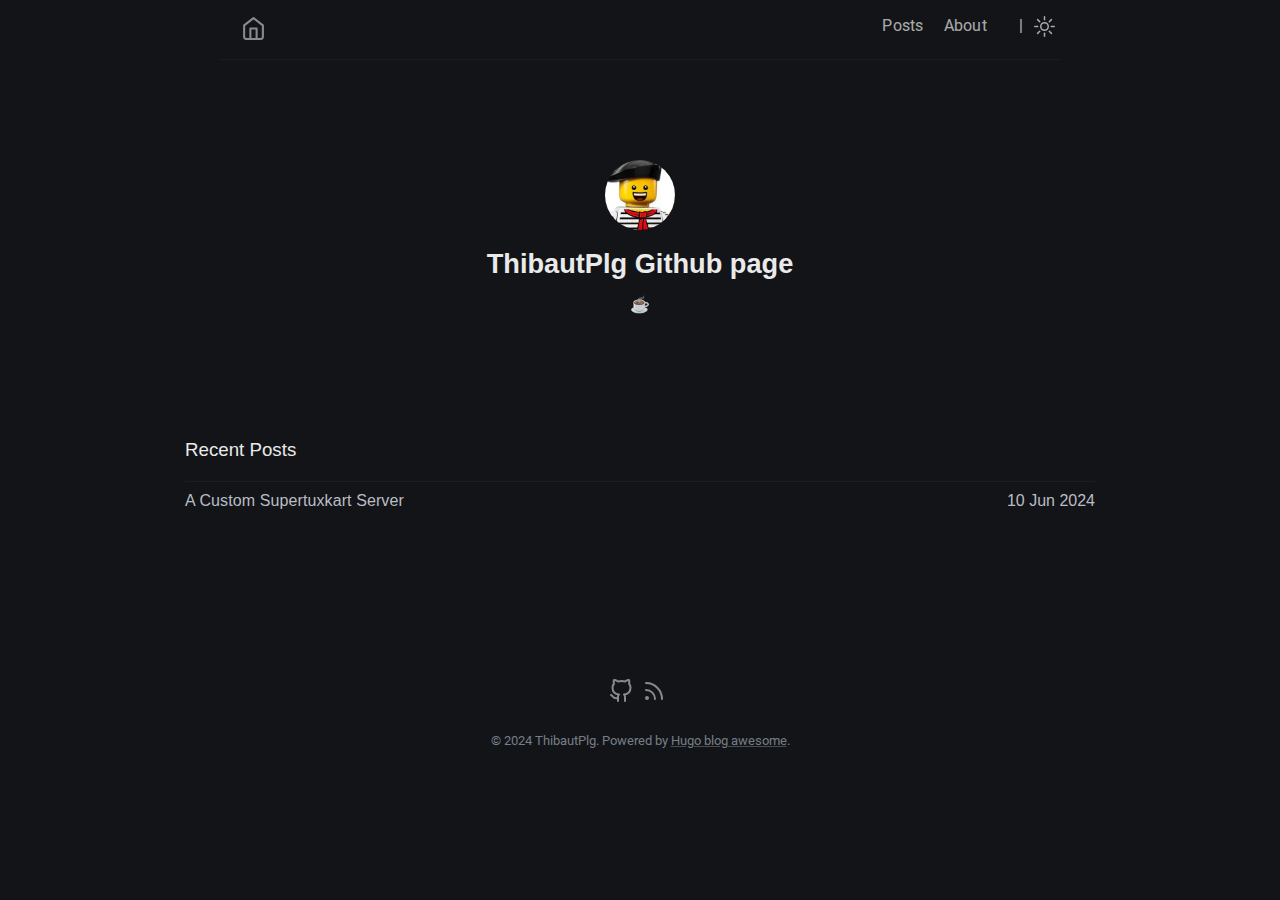
<file: index.html>
<!DOCTYPE html><html lang="en-gb" class="dark"><head><meta charset="utf-8">
<meta http-equiv="content-type" content="text/html">
<meta name="viewport" content="width=device-width, initial-scale=1.0">

<title itemprop="name">ThibautPlg Github page | ThibautPlg Github page</title>
<meta property="og:title" content="ThibautPlg Github page | ThibautPlg Github page" />
<meta name="twitter:title" content="ThibautPlg Github page | ThibautPlg Github page" />
<meta itemprop="name" content="ThibautPlg Github page | ThibautPlg Github page" />
<meta name="application-name" content="ThibautPlg Github page | ThibautPlg Github page" />
<meta property="og:site_name" content="ThibautPlg Github page" />

<meta name="description" content="Minimal Hugo blog theme with light and dark mode support">
<meta itemprop="description" content="Minimal Hugo blog theme with light and dark mode support" />
<meta property="og:description" content="Minimal Hugo blog theme with light and dark mode support" />
<meta name="twitter:description" content="Minimal Hugo blog theme with light and dark mode support" />

<meta property="og:locale" content="en-gb" />
<meta name="language" content="en-gb" />

  <link rel="alternate" hreflang="en-gb" href="https://thibautplg.github.io/" title="English" />



  <meta itemprop="image" content="https://thibautplg.github.io/" />
  <meta property="og:image" content="https://thibautplg.github.io/" />
  <meta name="twitter:image" content="https://thibautplg.github.io/" />
  <meta name="twitter:image:src" content="https://thibautplg.github.io/" />





<meta name="generator" content="Hugo 0.126.3">

    

    <link rel="canonical" href="https://thibautplg.github.io/">
    <link href="/index.xml" rel="alternate" type="application/rss+xml" title="ThibautPlg Github page">
    <link href="/index.xml" rel="feed" type="application/rss+xml" title="ThibautPlg Github page">
    <link href="/style.min.f08f008325bce28248143f1c57aff192425fb58f7c7f59382a303252969b6d41.css" rel="stylesheet">
    <link href="/code-highlight.min.706d31975fec544a864cb7f0d847a73ea55ca1df91bf495fd12a177138d807cf.css" rel="stylesheet">

    
    <link rel="apple-touch-icon" sizes="180x180" href="/icons/apple-touch-icon.png">
    <link rel="icon" type="image/png" sizes="32x32" href="/icons/favicon-32x32.png">
    <link rel="icon" type="image/png" sizes="16x16" href="/icons/favicon-16x16.png">
    <link rel="mask-icon" href="/icons/safari-pinned-tab.svg">
    <link rel="shortcut icon" href="/favicon.ico">




<link rel="manifest" href="https://thibautplg.github.io/site.webmanifest">

<meta name="msapplication-config" content="/browserconfig.xml">
<meta name="msapplication-TileColor" content="#2d89ef">
<meta name="theme-color" content="#434648">

    
    <link rel="icon" type="image/svg+xml" href="/icons/favicon.svg">

    
    
  

</head>
<body data-theme="dark" class="notransition">

<script src="/js/theme.min.8961c317c5b88b953fe27525839672c9343f1058ab044696ca225656c8ba2ab0.js" integrity="sha256-iWHDF8W4i5U/4nUlg5ZyyTQ/EFirBEaWyiJWVsi6KrA="></script>

<div class="navbar" role="navigation">
    <nav class="menu" aria-label="Main Navigation">
        <a href="https://thibautplg.github.io/" class="logo">
            <svg xmlns="http://www.w3.org/2000/svg" width="25" height="25" 
viewBox="0 0 24 24" fill="none" stroke="currentColor" stroke-width="2" stroke-linecap="round" 
stroke-linejoin="round" class="feather feather-home">
<title>Home</title>
<path d="M3 9l9-7 9 7v11a2 2 0 0 1-2 2H5a2 2 0 0 1-2-2z"></path>
<polyline points="9 22 9 12 15 12 15 22"></polyline>
</svg>
        </a>
        <input type="checkbox" id="menu-trigger" class="menu-trigger" />
        <label for="menu-trigger">
            <span class="menu-icon">
                <svg xmlns="http://www.w3.org/2000/svg" width="25" height="25" stroke="currentColor" fill="none" viewBox="0 0 14 14"><title>Menu</title><path stroke-linecap="round" stroke-linejoin="round" d="M10.595 7L3.40726 7"></path><path stroke-linecap="round" stroke-linejoin="round" d="M10.5096 3.51488L3.49301 3.51488"></path><path stroke-linecap="round" stroke-linejoin="round" d="M10.5096 10.4851H3.49301"></path><path stroke-linecap="round" stroke-linejoin="round" d="M0.5 12.5V1.5C0.5 0.947715 0.947715 0.5 1.5 0.5H12.5C13.0523 0.5 13.5 0.947715 13.5 1.5V12.5C13.5 13.0523 13.0523 13.5 12.5 13.5H1.5C0.947715 13.5 0.5 13.0523 0.5 12.5Z"></path></svg>
            </span>
        </label>

        <div class="trigger">
            <ul class="trigger-container">
                
                
                <li>
                    <a class="menu-link " href="/posts/">
                        Posts
                    </a>
                    
                </li>
                
                <li>
                    <a class="menu-link " href="/pages/about/">
                        About
                    </a>
                    
                </li>
                
                <li>
                    <a class="menu-link " href="">
                        
                    </a>
                    
                </li>
                
                <li class="menu-separator">
                    <span>|</span>
                </li>
                
                
            </ul>
            <a id="mode" href="#">
                <svg xmlns="http://www.w3.org/2000/svg" class="mode-sunny" width="21" height="21" viewBox="0 0 14 14" stroke-width="1">
<title>LIGHT</title><g><circle cx="7" cy="7" r="2.5" fill="none" stroke-linecap="round" stroke-linejoin="round"></circle><line x1="7" y1="0.5" x2="7" y2="2.5" fill="none" stroke-linecap="round" stroke-linejoin="round"></line><line x1="2.4" y1="2.4" x2="3.82" y2="3.82" fill="none" stroke-linecap="round" stroke-linejoin="round"></line><line x1="0.5" y1="7" x2="2.5" y2="7" fill="none" stroke-linecap="round" stroke-linejoin="round"></line><line x1="2.4" y1="11.6" x2="3.82" y2="10.18" fill="none" stroke-linecap="round" stroke-linejoin="round"></line><line x1="7" y1="13.5" x2="7" y2="11.5" fill="none" stroke-linecap="round" stroke-linejoin="round"></line><line x1="11.6" y1="11.6" x2="10.18" y2="10.18" fill="none" stroke-linecap="round" stroke-linejoin="round"></line><line x1="13.5" y1="7" x2="11.5" y2="7" fill="none" stroke-linecap="round" stroke-linejoin="round"></line><line x1="11.6" y1="2.4" x2="10.18" y2="3.82" fill="none" stroke-linecap="round" stroke-linejoin="round"></line></g></svg>
                <svg xmlns="http://www.w3.org/2000/svg" class="mode-moon" width="21" height="21" viewBox="0 0 14 14" stroke-width="1">
<title>DARK</title><g><circle cx="7" cy="7" r="2.5" fill="none" stroke-linecap="round" stroke-linejoin="round"></circle><line x1="7" y1="0.5" x2="7" y2="2.5" fill="none" stroke-linecap="round" stroke-linejoin="round"></line><line x1="2.4" y1="2.4" x2="3.82" y2="3.82" fill="none" stroke-linecap="round" stroke-linejoin="round"></line><line x1="0.5" y1="7" x2="2.5" y2="7" fill="none" stroke-linecap="round" stroke-linejoin="round"></line><line x1="2.4" y1="11.6" x2="3.82" y2="10.18" fill="none" stroke-linecap="round" stroke-linejoin="round"></line><line x1="7" y1="13.5" x2="7" y2="11.5" fill="none" stroke-linecap="round" stroke-linejoin="round"></line><line x1="11.6" y1="11.6" x2="10.18" y2="10.18" fill="none" stroke-linecap="round" stroke-linejoin="round"></line><line x1="13.5" y1="7" x2="11.5" y2="7" fill="none" stroke-linecap="round" stroke-linejoin="round"></line><line x1="11.6" y1="2.4" x2="10.18" y2="3.82" fill="none" stroke-linecap="round" stroke-linejoin="round"></line></g></svg>
            </a>
        </div>
    </nav>
</div>
<div class="wrapper">
        


<div class="author">
    
    
    <img class="author-avatar" src="/avatar_hu3e134799fa5341485e551ba9022476d0_98440_100x100_fill_q75_h2_box_smart1.webp" alt="ThibautPlg" width="341"
        height="341" />
    
    <h2 class="author-name">ThibautPlg Github page</h2>
    <p class="author-bio">☕</p>
</div>

        <main aria-label="Content">
            <h3 class="posts-item-note" aria-label="Recent Posts">Recent Posts</h3>
            
            
            
            
            <article class="post-item">
    <h4 class="post-item-title">
        <a href="/posts/a-custom-supertuxkart-server/">A Custom Supertuxkart Server</a>
    </h4>
    
    
    
    <time class="post-item-meta" datetime="2024-06-10T00:00:00Z">
        10 Jun 2024
        
    </time>
</article>

            
            
        </main>
    </div><footer class="footer">
    <span class="footer_item"> </span>
    &nbsp;

    <div class="footer_social-icons">
<a href="https://github.com/ThibautPlg" target="_blank" rel="noopener noreferrer me"
    title="Github">
    <svg xmlns="http://www.w3.org/2000/svg" viewBox="0 0 24 24" fill="none" stroke="currentColor" stroke-width="2"
    stroke-linecap="round" stroke-linejoin="round">
    <path
        d="M9 19c-5 1.5-5-2.5-7-3m14 6v-3.87a3.37 3.37 0 0 0-.94-2.61c3.14-.35 6.44-1.54 6.44-7A5.44 5.44 0 0 0 20 4.77 5.07 5.07 0 0 0 19.91 1S18.73.65 16 2.48a13.38 13.38 0 0 0-7 0C6.27.65 5.09 1 5.09 1A5.07 5.07 0 0 0 5 4.77a5.44 5.44 0 0 0-1.5 3.78c0 5.42 3.3 6.61 6.44 7A3.37 3.37 0 0 0 9 18.13V22">
    </path>
</svg>
</a>
<a href="/index.xml" target="_blank" rel="noopener noreferrer me"
    title="Rss">
    <svg xmlns="http://www.w3.org/2000/svg" viewBox="0 0 24 24" fill="none" stroke="currentColor" stroke-width="2"
    stroke-linecap="round" stroke-linejoin="round">
    <path d="M4 11a9 9 0 0 1 9 9" />
    <path d="M4 4a16 16 0 0 1 16 16" />
    <circle cx="5" cy="19" r="1" />
</svg>
</a>
</div>
    <small class="footer_copyright">
        © 2024 ThibautPlg.
        Powered by <a href="https://github.com/hugo-sid/hugo-blog-awesome" target="_blank" rel="noopener">Hugo blog awesome</a>.
    </small>
</footer><a href="#" title="Go to top" id="totop">
    <svg xmlns="http://www.w3.org/2000/svg" width="48" height="48" fill="currentColor" stroke="currentColor" viewBox="0 96 960 960">
    <path d="M283 704.739 234.261 656 480 410.261 725.739 656 677 704.739l-197-197-197 197Z"/>
</svg>

</a>


    






    
    <script src="https://thibautplg.github.io/js/main.min.35f435a5d8eac613c52daa28d8af544a4512337d3e95236e4a4978417b8dcb2f.js" integrity="sha256-NfQ1pdjqxhPFLaoo2K9USkUSM30&#43;lSNuSkl4QXuNyy8="></script>

    

</body>

</html>
</file>
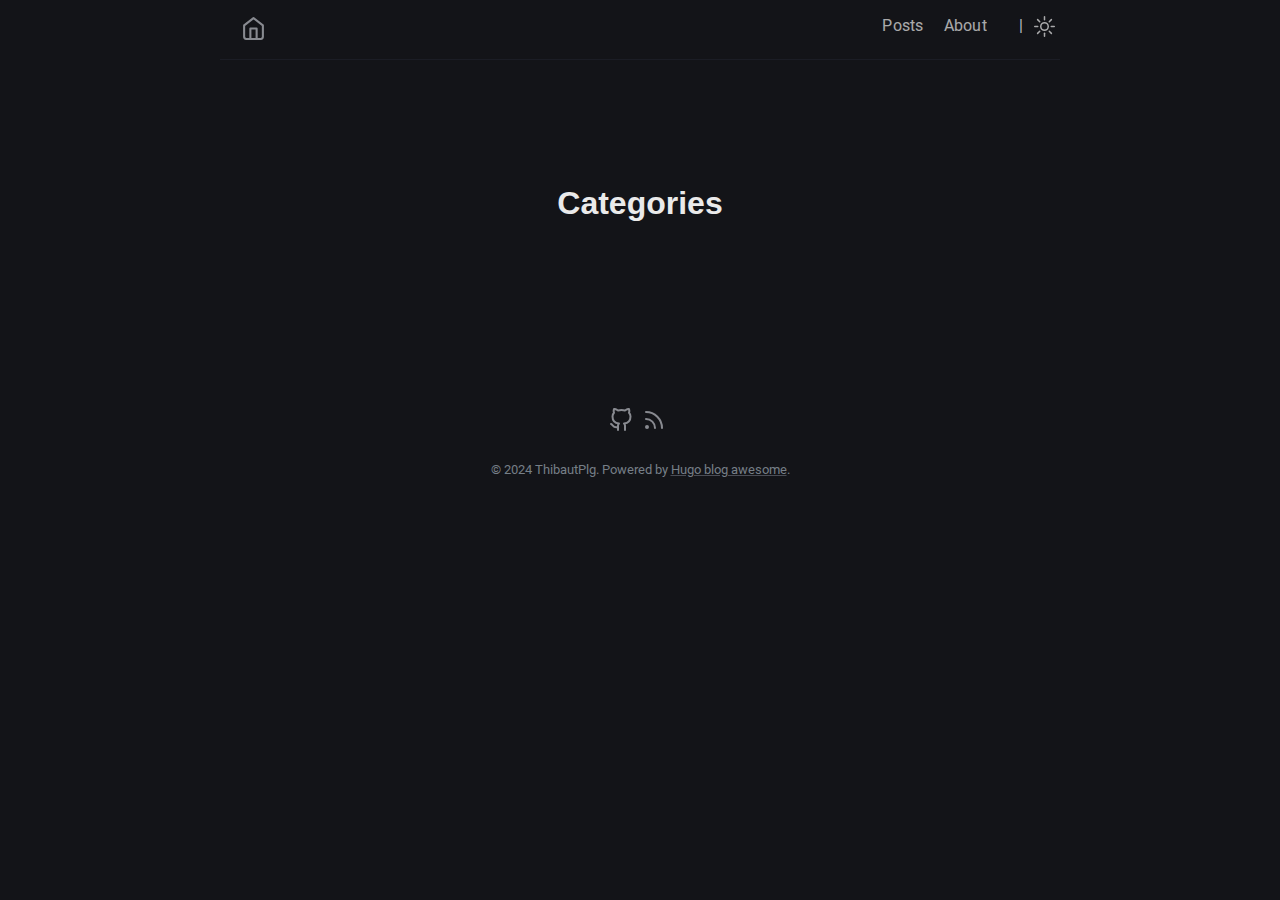
<file: categories/index.html>
<!DOCTYPE html>
<html lang="en-gb"><head><meta charset="utf-8">
<meta http-equiv="content-type" content="text/html">
<meta name="viewport" content="width=device-width, initial-scale=1.0">

<title itemprop="name">Categories | ThibautPlg Github page</title>
<meta property="og:title" content="Categories | ThibautPlg Github page" />
<meta name="twitter:title" content="Categories | ThibautPlg Github page" />
<meta itemprop="name" content="Categories | ThibautPlg Github page" />
<meta name="application-name" content="Categories | ThibautPlg Github page" />
<meta property="og:site_name" content="ThibautPlg Github page" />

<meta name="description" content="Minimal Hugo blog theme with light and dark mode support">
<meta itemprop="description" content="Minimal Hugo blog theme with light and dark mode support" />
<meta property="og:description" content="Minimal Hugo blog theme with light and dark mode support" />
<meta name="twitter:description" content="Minimal Hugo blog theme with light and dark mode support" />

<meta property="og:locale" content="en-gb" />
<meta name="language" content="en-gb" />

  <link rel="alternate" hreflang="en-gb" href="https://thibautplg.github.io/categories/" title="English" />



  <meta itemprop="image" content="https://thibautplg.github.io/" />
  <meta property="og:image" content="https://thibautplg.github.io/" />
  <meta name="twitter:image" content="https://thibautplg.github.io/" />
  <meta name="twitter:image:src" content="https://thibautplg.github.io/" />





<meta name="generator" content="Hugo 0.126.3">

    

    <link rel="canonical" href="https://thibautplg.github.io/categories/">
    <link href="/categories/index.xml" rel="alternate" type="application/rss+xml" title="ThibautPlg Github page">
    <link href="/categories/index.xml" rel="feed" type="application/rss+xml" title="ThibautPlg Github page">
    <link href="/style.min.f08f008325bce28248143f1c57aff192425fb58f7c7f59382a303252969b6d41.css" rel="stylesheet">
    <link href="/code-highlight.min.706d31975fec544a864cb7f0d847a73ea55ca1df91bf495fd12a177138d807cf.css" rel="stylesheet">

    
    <link rel="apple-touch-icon" sizes="180x180" href="/icons/apple-touch-icon.png">
    <link rel="icon" type="image/png" sizes="32x32" href="/icons/favicon-32x32.png">
    <link rel="icon" type="image/png" sizes="16x16" href="/icons/favicon-16x16.png">
    <link rel="mask-icon" href="/icons/safari-pinned-tab.svg">
    <link rel="shortcut icon" href="/favicon.ico">




<link rel="manifest" href="https://thibautplg.github.io/site.webmanifest">

<meta name="msapplication-config" content="/browserconfig.xml">
<meta name="msapplication-TileColor" content="#2d89ef">
<meta name="theme-color" content="#434648">

    
    <link rel="icon" type="image/svg+xml" href="/icons/favicon.svg">

    
    
  

</head>
<body data-theme = "dark" class="notransition">

<script src="/js/theme.min.8961c317c5b88b953fe27525839672c9343f1058ab044696ca225656c8ba2ab0.js" integrity="sha256-iWHDF8W4i5U/4nUlg5ZyyTQ/EFirBEaWyiJWVsi6KrA="></script>

<div class="navbar" role="navigation">
    <nav class="menu" aria-label="Main Navigation">
        <a href="https://thibautplg.github.io/" class="logo">
            <svg xmlns="http://www.w3.org/2000/svg" width="25" height="25" 
viewBox="0 0 24 24" fill="none" stroke="currentColor" stroke-width="2" stroke-linecap="round" 
stroke-linejoin="round" class="feather feather-home">
<title>Home</title>
<path d="M3 9l9-7 9 7v11a2 2 0 0 1-2 2H5a2 2 0 0 1-2-2z"></path>
<polyline points="9 22 9 12 15 12 15 22"></polyline>
</svg>
        </a>
        <input type="checkbox" id="menu-trigger" class="menu-trigger" />
        <label for="menu-trigger">
            <span class="menu-icon">
                <svg xmlns="http://www.w3.org/2000/svg" width="25" height="25" stroke="currentColor" fill="none" viewBox="0 0 14 14"><title>Menu</title><path stroke-linecap="round" stroke-linejoin="round" d="M10.595 7L3.40726 7"></path><path stroke-linecap="round" stroke-linejoin="round" d="M10.5096 3.51488L3.49301 3.51488"></path><path stroke-linecap="round" stroke-linejoin="round" d="M10.5096 10.4851H3.49301"></path><path stroke-linecap="round" stroke-linejoin="round" d="M0.5 12.5V1.5C0.5 0.947715 0.947715 0.5 1.5 0.5H12.5C13.0523 0.5 13.5 0.947715 13.5 1.5V12.5C13.5 13.0523 13.0523 13.5 12.5 13.5H1.5C0.947715 13.5 0.5 13.0523 0.5 12.5Z"></path></svg>
            </span>
        </label>

        <div class="trigger">
            <ul class="trigger-container">
                
                
                <li>
                    <a class="menu-link " href="/posts/">
                        Posts
                    </a>
                    
                </li>
                
                <li>
                    <a class="menu-link " href="/pages/about/">
                        About
                    </a>
                    
                </li>
                
                <li>
                    <a class="menu-link " href="">
                        
                    </a>
                    
                </li>
                
                <li class="menu-separator">
                    <span>|</span>
                </li>
                
                
            </ul>
            <a id="mode" href="#">
                <svg xmlns="http://www.w3.org/2000/svg" class="mode-sunny" width="21" height="21" viewBox="0 0 14 14" stroke-width="1">
<title>LIGHT</title><g><circle cx="7" cy="7" r="2.5" fill="none" stroke-linecap="round" stroke-linejoin="round"></circle><line x1="7" y1="0.5" x2="7" y2="2.5" fill="none" stroke-linecap="round" stroke-linejoin="round"></line><line x1="2.4" y1="2.4" x2="3.82" y2="3.82" fill="none" stroke-linecap="round" stroke-linejoin="round"></line><line x1="0.5" y1="7" x2="2.5" y2="7" fill="none" stroke-linecap="round" stroke-linejoin="round"></line><line x1="2.4" y1="11.6" x2="3.82" y2="10.18" fill="none" stroke-linecap="round" stroke-linejoin="round"></line><line x1="7" y1="13.5" x2="7" y2="11.5" fill="none" stroke-linecap="round" stroke-linejoin="round"></line><line x1="11.6" y1="11.6" x2="10.18" y2="10.18" fill="none" stroke-linecap="round" stroke-linejoin="round"></line><line x1="13.5" y1="7" x2="11.5" y2="7" fill="none" stroke-linecap="round" stroke-linejoin="round"></line><line x1="11.6" y1="2.4" x2="10.18" y2="3.82" fill="none" stroke-linecap="round" stroke-linejoin="round"></line></g></svg>
                <svg xmlns="http://www.w3.org/2000/svg" class="mode-moon" width="21" height="21" viewBox="0 0 14 14" stroke-width="1">
<title>DARK</title><g><circle cx="7" cy="7" r="2.5" fill="none" stroke-linecap="round" stroke-linejoin="round"></circle><line x1="7" y1="0.5" x2="7" y2="2.5" fill="none" stroke-linecap="round" stroke-linejoin="round"></line><line x1="2.4" y1="2.4" x2="3.82" y2="3.82" fill="none" stroke-linecap="round" stroke-linejoin="round"></line><line x1="0.5" y1="7" x2="2.5" y2="7" fill="none" stroke-linecap="round" stroke-linejoin="round"></line><line x1="2.4" y1="11.6" x2="3.82" y2="10.18" fill="none" stroke-linecap="round" stroke-linejoin="round"></line><line x1="7" y1="13.5" x2="7" y2="11.5" fill="none" stroke-linecap="round" stroke-linejoin="round"></line><line x1="11.6" y1="11.6" x2="10.18" y2="10.18" fill="none" stroke-linecap="round" stroke-linejoin="round"></line><line x1="13.5" y1="7" x2="11.5" y2="7" fill="none" stroke-linecap="round" stroke-linejoin="round"></line><line x1="11.6" y1="2.4" x2="10.18" y2="3.82" fill="none" stroke-linecap="round" stroke-linejoin="round"></line></g></svg>
            </a>
        </div>
    </nav>
</div>
<div class="wrapper list-page">
    <header class="header">
        <h1 class="header-title center">Categories</h1>
    </header>
    <main class="page-content" aria-label="Content">
         

    </main>
</div><footer class="footer">
    <span class="footer_item"> </span>
    &nbsp;

    <div class="footer_social-icons">
<a href="https://github.com/ThibautPlg" target="_blank" rel="noopener noreferrer me"
    title="Github">
    <svg xmlns="http://www.w3.org/2000/svg" viewBox="0 0 24 24" fill="none" stroke="currentColor" stroke-width="2"
    stroke-linecap="round" stroke-linejoin="round">
    <path
        d="M9 19c-5 1.5-5-2.5-7-3m14 6v-3.87a3.37 3.37 0 0 0-.94-2.61c3.14-.35 6.44-1.54 6.44-7A5.44 5.44 0 0 0 20 4.77 5.07 5.07 0 0 0 19.91 1S18.73.65 16 2.48a13.38 13.38 0 0 0-7 0C6.27.65 5.09 1 5.09 1A5.07 5.07 0 0 0 5 4.77a5.44 5.44 0 0 0-1.5 3.78c0 5.42 3.3 6.61 6.44 7A3.37 3.37 0 0 0 9 18.13V22">
    </path>
</svg>
</a>
<a href="/index.xml" target="_blank" rel="noopener noreferrer me"
    title="Rss">
    <svg xmlns="http://www.w3.org/2000/svg" viewBox="0 0 24 24" fill="none" stroke="currentColor" stroke-width="2"
    stroke-linecap="round" stroke-linejoin="round">
    <path d="M4 11a9 9 0 0 1 9 9" />
    <path d="M4 4a16 16 0 0 1 16 16" />
    <circle cx="5" cy="19" r="1" />
</svg>
</a>
</div>
    <small class="footer_copyright">
        © 2024 ThibautPlg.
        Powered by <a href="https://github.com/hugo-sid/hugo-blog-awesome" target="_blank" rel="noopener">Hugo blog awesome</a>.
    </small>
</footer><a href="#" title="Go to top" id="totop">
    <svg xmlns="http://www.w3.org/2000/svg" width="48" height="48" fill="currentColor" stroke="currentColor" viewBox="0 96 960 960">
    <path d="M283 704.739 234.261 656 480 410.261 725.739 656 677 704.739l-197-197-197 197Z"/>
</svg>

</a>


    






    
    <script src="https://thibautplg.github.io/js/main.min.35f435a5d8eac613c52daa28d8af544a4512337d3e95236e4a4978417b8dcb2f.js" integrity="sha256-NfQ1pdjqxhPFLaoo2K9USkUSM30&#43;lSNuSkl4QXuNyy8="></script>

    

</body>
</html>
</file>
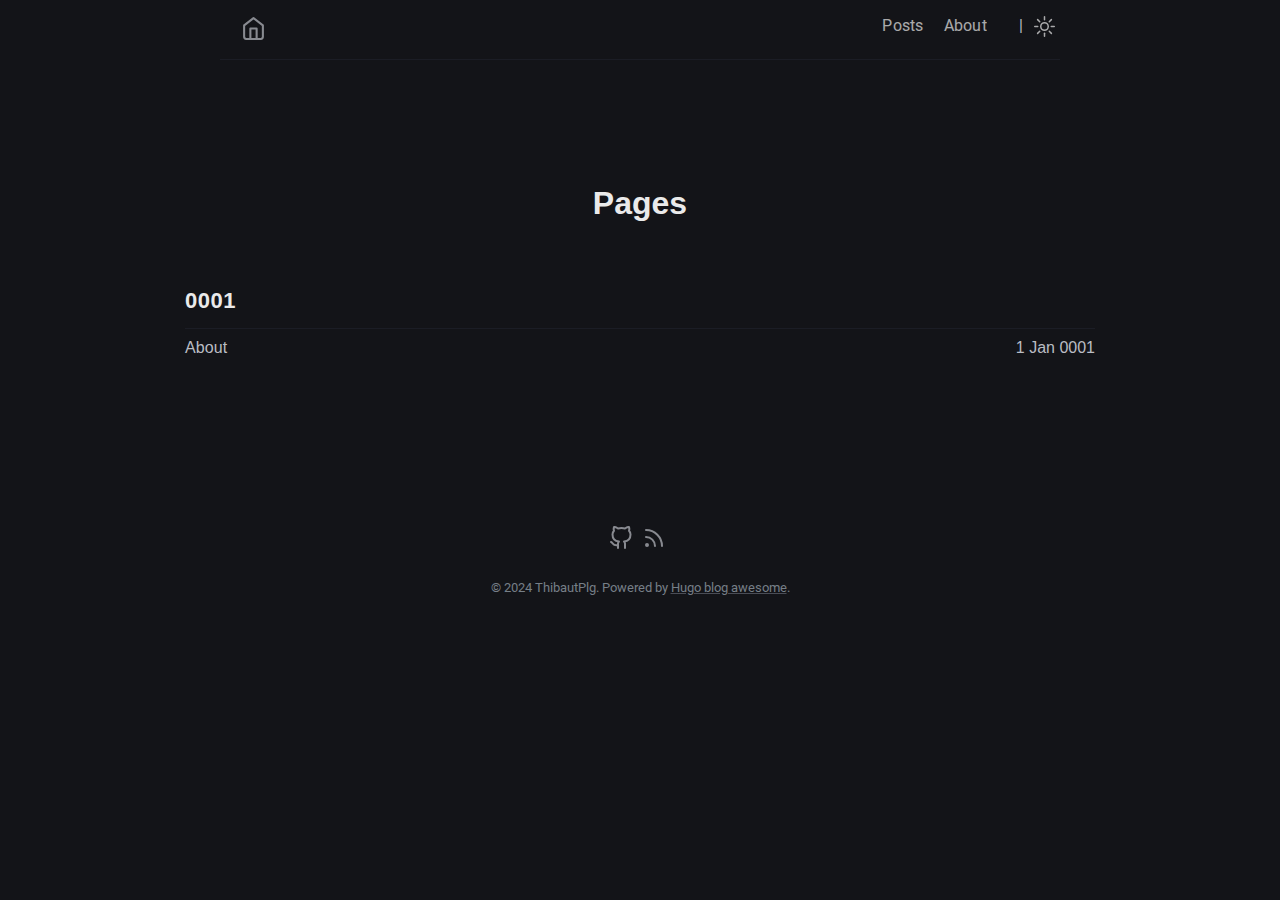
<file: pages/index.html>
<!DOCTYPE html>
<html lang="en-gb"><head><meta charset="utf-8">
<meta http-equiv="content-type" content="text/html">
<meta name="viewport" content="width=device-width, initial-scale=1.0">

<title itemprop="name">Pages | ThibautPlg Github page</title>
<meta property="og:title" content="Pages | ThibautPlg Github page" />
<meta name="twitter:title" content="Pages | ThibautPlg Github page" />
<meta itemprop="name" content="Pages | ThibautPlg Github page" />
<meta name="application-name" content="Pages | ThibautPlg Github page" />
<meta property="og:site_name" content="ThibautPlg Github page" />

<meta name="description" content="Minimal Hugo blog theme with light and dark mode support">
<meta itemprop="description" content="Minimal Hugo blog theme with light and dark mode support" />
<meta property="og:description" content="Minimal Hugo blog theme with light and dark mode support" />
<meta name="twitter:description" content="Minimal Hugo blog theme with light and dark mode support" />

<meta property="og:locale" content="en-gb" />
<meta name="language" content="en-gb" />

  <link rel="alternate" hreflang="en-gb" href="https://thibautplg.github.io/pages/" title="English" />



  <meta itemprop="image" content="https://thibautplg.github.io/" />
  <meta property="og:image" content="https://thibautplg.github.io/" />
  <meta name="twitter:image" content="https://thibautplg.github.io/" />
  <meta name="twitter:image:src" content="https://thibautplg.github.io/" />





<meta name="generator" content="Hugo 0.126.3">

    

    <link rel="canonical" href="https://thibautplg.github.io/pages/">
    <link href="/pages/index.xml" rel="alternate" type="application/rss+xml" title="ThibautPlg Github page">
    <link href="/pages/index.xml" rel="feed" type="application/rss+xml" title="ThibautPlg Github page">
    <link href="/style.min.f08f008325bce28248143f1c57aff192425fb58f7c7f59382a303252969b6d41.css" rel="stylesheet">
    <link href="/code-highlight.min.706d31975fec544a864cb7f0d847a73ea55ca1df91bf495fd12a177138d807cf.css" rel="stylesheet">

    
    <link rel="apple-touch-icon" sizes="180x180" href="/icons/apple-touch-icon.png">
    <link rel="icon" type="image/png" sizes="32x32" href="/icons/favicon-32x32.png">
    <link rel="icon" type="image/png" sizes="16x16" href="/icons/favicon-16x16.png">
    <link rel="mask-icon" href="/icons/safari-pinned-tab.svg">
    <link rel="shortcut icon" href="/favicon.ico">




<link rel="manifest" href="https://thibautplg.github.io/site.webmanifest">

<meta name="msapplication-config" content="/browserconfig.xml">
<meta name="msapplication-TileColor" content="#2d89ef">
<meta name="theme-color" content="#434648">

    
    <link rel="icon" type="image/svg+xml" href="/icons/favicon.svg">

    
    
  

</head>
<body data-theme = "dark" class="notransition">

<script src="/js/theme.min.8961c317c5b88b953fe27525839672c9343f1058ab044696ca225656c8ba2ab0.js" integrity="sha256-iWHDF8W4i5U/4nUlg5ZyyTQ/EFirBEaWyiJWVsi6KrA="></script>

<div class="navbar" role="navigation">
    <nav class="menu" aria-label="Main Navigation">
        <a href="https://thibautplg.github.io/" class="logo">
            <svg xmlns="http://www.w3.org/2000/svg" width="25" height="25" 
viewBox="0 0 24 24" fill="none" stroke="currentColor" stroke-width="2" stroke-linecap="round" 
stroke-linejoin="round" class="feather feather-home">
<title>Home</title>
<path d="M3 9l9-7 9 7v11a2 2 0 0 1-2 2H5a2 2 0 0 1-2-2z"></path>
<polyline points="9 22 9 12 15 12 15 22"></polyline>
</svg>
        </a>
        <input type="checkbox" id="menu-trigger" class="menu-trigger" />
        <label for="menu-trigger">
            <span class="menu-icon">
                <svg xmlns="http://www.w3.org/2000/svg" width="25" height="25" stroke="currentColor" fill="none" viewBox="0 0 14 14"><title>Menu</title><path stroke-linecap="round" stroke-linejoin="round" d="M10.595 7L3.40726 7"></path><path stroke-linecap="round" stroke-linejoin="round" d="M10.5096 3.51488L3.49301 3.51488"></path><path stroke-linecap="round" stroke-linejoin="round" d="M10.5096 10.4851H3.49301"></path><path stroke-linecap="round" stroke-linejoin="round" d="M0.5 12.5V1.5C0.5 0.947715 0.947715 0.5 1.5 0.5H12.5C13.0523 0.5 13.5 0.947715 13.5 1.5V12.5C13.5 13.0523 13.0523 13.5 12.5 13.5H1.5C0.947715 13.5 0.5 13.0523 0.5 12.5Z"></path></svg>
            </span>
        </label>

        <div class="trigger">
            <ul class="trigger-container">
                
                
                <li>
                    <a class="menu-link " href="/posts/">
                        Posts
                    </a>
                    
                </li>
                
                <li>
                    <a class="menu-link " href="/pages/about/">
                        About
                    </a>
                    
                </li>
                
                <li>
                    <a class="menu-link " href="">
                        
                    </a>
                    
                </li>
                
                <li class="menu-separator">
                    <span>|</span>
                </li>
                
                
            </ul>
            <a id="mode" href="#">
                <svg xmlns="http://www.w3.org/2000/svg" class="mode-sunny" width="21" height="21" viewBox="0 0 14 14" stroke-width="1">
<title>LIGHT</title><g><circle cx="7" cy="7" r="2.5" fill="none" stroke-linecap="round" stroke-linejoin="round"></circle><line x1="7" y1="0.5" x2="7" y2="2.5" fill="none" stroke-linecap="round" stroke-linejoin="round"></line><line x1="2.4" y1="2.4" x2="3.82" y2="3.82" fill="none" stroke-linecap="round" stroke-linejoin="round"></line><line x1="0.5" y1="7" x2="2.5" y2="7" fill="none" stroke-linecap="round" stroke-linejoin="round"></line><line x1="2.4" y1="11.6" x2="3.82" y2="10.18" fill="none" stroke-linecap="round" stroke-linejoin="round"></line><line x1="7" y1="13.5" x2="7" y2="11.5" fill="none" stroke-linecap="round" stroke-linejoin="round"></line><line x1="11.6" y1="11.6" x2="10.18" y2="10.18" fill="none" stroke-linecap="round" stroke-linejoin="round"></line><line x1="13.5" y1="7" x2="11.5" y2="7" fill="none" stroke-linecap="round" stroke-linejoin="round"></line><line x1="11.6" y1="2.4" x2="10.18" y2="3.82" fill="none" stroke-linecap="round" stroke-linejoin="round"></line></g></svg>
                <svg xmlns="http://www.w3.org/2000/svg" class="mode-moon" width="21" height="21" viewBox="0 0 14 14" stroke-width="1">
<title>DARK</title><g><circle cx="7" cy="7" r="2.5" fill="none" stroke-linecap="round" stroke-linejoin="round"></circle><line x1="7" y1="0.5" x2="7" y2="2.5" fill="none" stroke-linecap="round" stroke-linejoin="round"></line><line x1="2.4" y1="2.4" x2="3.82" y2="3.82" fill="none" stroke-linecap="round" stroke-linejoin="round"></line><line x1="0.5" y1="7" x2="2.5" y2="7" fill="none" stroke-linecap="round" stroke-linejoin="round"></line><line x1="2.4" y1="11.6" x2="3.82" y2="10.18" fill="none" stroke-linecap="round" stroke-linejoin="round"></line><line x1="7" y1="13.5" x2="7" y2="11.5" fill="none" stroke-linecap="round" stroke-linejoin="round"></line><line x1="11.6" y1="11.6" x2="10.18" y2="10.18" fill="none" stroke-linecap="round" stroke-linejoin="round"></line><line x1="13.5" y1="7" x2="11.5" y2="7" fill="none" stroke-linecap="round" stroke-linejoin="round"></line><line x1="11.6" y1="2.4" x2="10.18" y2="3.82" fill="none" stroke-linecap="round" stroke-linejoin="round"></line></g></svg>
            </a>
        </div>
    </nav>
</div>
<div class="wrapper list-page">
    <header class="header">
        <h1 class="header-title center">Pages</h1>
    </header>
    <main class="page-content" aria-label="Content">
        
        
        <h2 class="post-year">0001</h2>

        

        

        <article class="post-item">
    <h4 class="post-item-title">
        <a href="/pages/about/">About</a>
    </h4>
    
    
    
    <time class="post-item-meta" datetime="0001-01-01T00:00:00Z">
        1 Jan 0001
        
    </time>
</article>


         

         

    </main>
</div><footer class="footer">
    <span class="footer_item"> </span>
    &nbsp;

    <div class="footer_social-icons">
<a href="https://github.com/ThibautPlg" target="_blank" rel="noopener noreferrer me"
    title="Github">
    <svg xmlns="http://www.w3.org/2000/svg" viewBox="0 0 24 24" fill="none" stroke="currentColor" stroke-width="2"
    stroke-linecap="round" stroke-linejoin="round">
    <path
        d="M9 19c-5 1.5-5-2.5-7-3m14 6v-3.87a3.37 3.37 0 0 0-.94-2.61c3.14-.35 6.44-1.54 6.44-7A5.44 5.44 0 0 0 20 4.77 5.07 5.07 0 0 0 19.91 1S18.73.65 16 2.48a13.38 13.38 0 0 0-7 0C6.27.65 5.09 1 5.09 1A5.07 5.07 0 0 0 5 4.77a5.44 5.44 0 0 0-1.5 3.78c0 5.42 3.3 6.61 6.44 7A3.37 3.37 0 0 0 9 18.13V22">
    </path>
</svg>
</a>
<a href="/index.xml" target="_blank" rel="noopener noreferrer me"
    title="Rss">
    <svg xmlns="http://www.w3.org/2000/svg" viewBox="0 0 24 24" fill="none" stroke="currentColor" stroke-width="2"
    stroke-linecap="round" stroke-linejoin="round">
    <path d="M4 11a9 9 0 0 1 9 9" />
    <path d="M4 4a16 16 0 0 1 16 16" />
    <circle cx="5" cy="19" r="1" />
</svg>
</a>
</div>
    <small class="footer_copyright">
        © 2024 ThibautPlg.
        Powered by <a href="https://github.com/hugo-sid/hugo-blog-awesome" target="_blank" rel="noopener">Hugo blog awesome</a>.
    </small>
</footer><a href="#" title="Go to top" id="totop">
    <svg xmlns="http://www.w3.org/2000/svg" width="48" height="48" fill="currentColor" stroke="currentColor" viewBox="0 96 960 960">
    <path d="M283 704.739 234.261 656 480 410.261 725.739 656 677 704.739l-197-197-197 197Z"/>
</svg>

</a>


    






    
    <script src="https://thibautplg.github.io/js/main.min.35f435a5d8eac613c52daa28d8af544a4512337d3e95236e4a4978417b8dcb2f.js" integrity="sha256-NfQ1pdjqxhPFLaoo2K9USkUSM30&#43;lSNuSkl4QXuNyy8="></script>

    

</body>
</html>
</file>
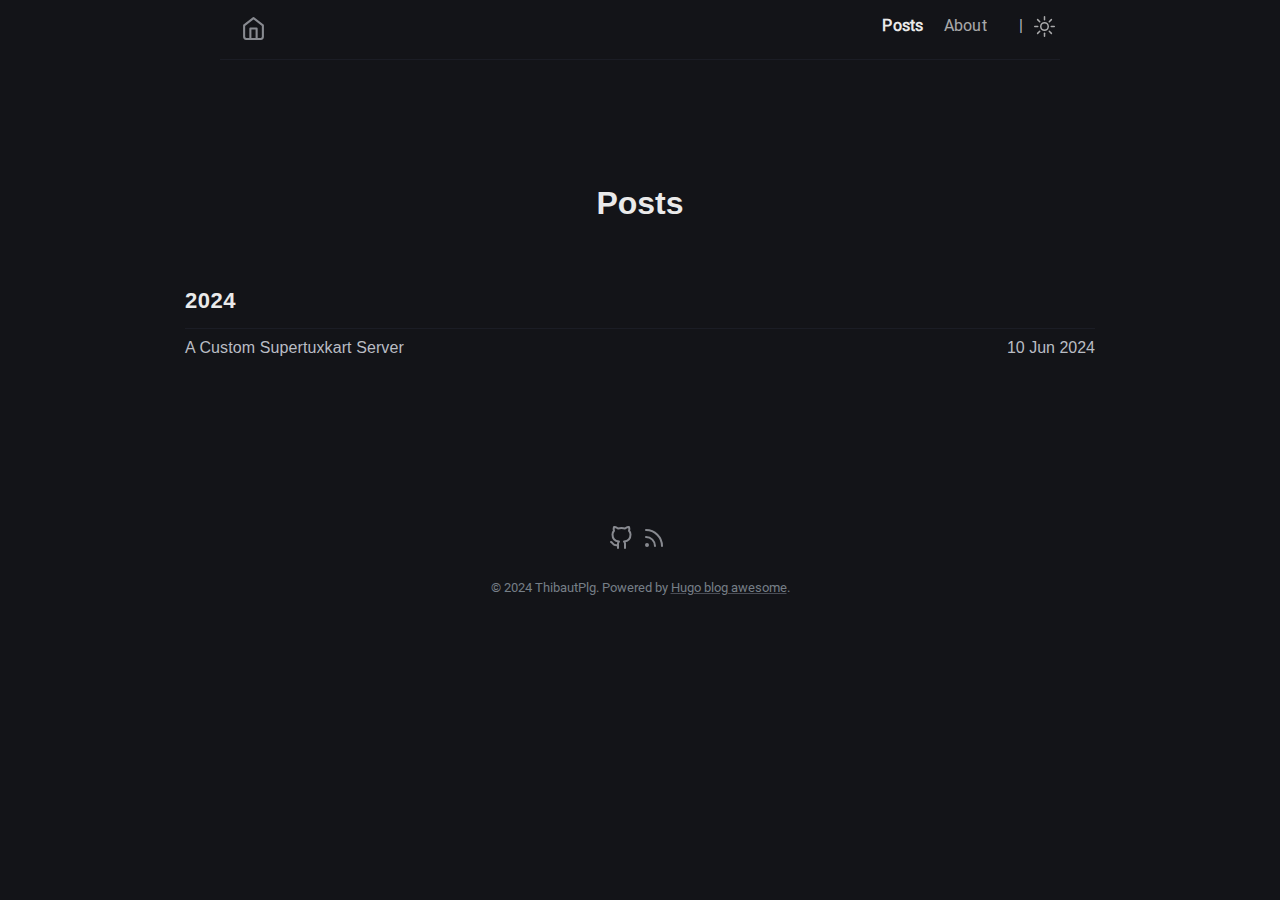
<file: posts/index.html>
<!DOCTYPE html>
<html lang="en-gb"><head><meta charset="utf-8">
<meta http-equiv="content-type" content="text/html">
<meta name="viewport" content="width=device-width, initial-scale=1.0">

<title itemprop="name">Posts | ThibautPlg Github page</title>
<meta property="og:title" content="Posts | ThibautPlg Github page" />
<meta name="twitter:title" content="Posts | ThibautPlg Github page" />
<meta itemprop="name" content="Posts | ThibautPlg Github page" />
<meta name="application-name" content="Posts | ThibautPlg Github page" />
<meta property="og:site_name" content="ThibautPlg Github page" />

<meta name="description" content="Minimal Hugo blog theme with light and dark mode support">
<meta itemprop="description" content="Minimal Hugo blog theme with light and dark mode support" />
<meta property="og:description" content="Minimal Hugo blog theme with light and dark mode support" />
<meta name="twitter:description" content="Minimal Hugo blog theme with light and dark mode support" />

<meta property="og:locale" content="en-gb" />
<meta name="language" content="en-gb" />

  <link rel="alternate" hreflang="en-gb" href="https://thibautplg.github.io/posts/" title="English" />



  <meta itemprop="image" content="https://thibautplg.github.io/" />
  <meta property="og:image" content="https://thibautplg.github.io/" />
  <meta name="twitter:image" content="https://thibautplg.github.io/" />
  <meta name="twitter:image:src" content="https://thibautplg.github.io/" />




    
    
    
    
    
    <link rel="first" href="/posts/" />
    <link rel="last" href="/posts/" />
    
    
    
    

    <meta property="og:type" content="article" />
    <meta property="og:article:published_time" content=2024-06-10T00:00:00Z />
    <meta property="article:published_time" content=2024-06-10T00:00:00Z />

    

    

    <script defer type="application/ld+json">
    {
        "@context": "http://schema.org",
        "@type": "Article",
        "headline": "Posts",
        "author": {
        "@type": "Person",
        "name": ""
        },
        "datePublished": "2024-06-10",
        "description": "",
        "wordCount":  0 ,
        "mainEntityOfPage": "True",
        "dateModified": "2024-06-10",
        "image": {
        "@type": "imageObject",
        "url": ""
        },
        "publisher": {
        "@type": "Organization",
        "name": "ThibautPlg Github page"
        }
    }
    </script>


<meta name="generator" content="Hugo 0.126.3">

    

    <link rel="canonical" href="https://thibautplg.github.io/posts/">
    <link href="/posts/index.xml" rel="alternate" type="application/rss+xml" title="ThibautPlg Github page">
    <link href="/posts/index.xml" rel="feed" type="application/rss+xml" title="ThibautPlg Github page">
    <link href="/style.min.f08f008325bce28248143f1c57aff192425fb58f7c7f59382a303252969b6d41.css" rel="stylesheet">
    <link href="/code-highlight.min.706d31975fec544a864cb7f0d847a73ea55ca1df91bf495fd12a177138d807cf.css" rel="stylesheet">

    
    <link rel="apple-touch-icon" sizes="180x180" href="/icons/apple-touch-icon.png">
    <link rel="icon" type="image/png" sizes="32x32" href="/icons/favicon-32x32.png">
    <link rel="icon" type="image/png" sizes="16x16" href="/icons/favicon-16x16.png">
    <link rel="mask-icon" href="/icons/safari-pinned-tab.svg">
    <link rel="shortcut icon" href="/favicon.ico">




<link rel="manifest" href="https://thibautplg.github.io/site.webmanifest">

<meta name="msapplication-config" content="/browserconfig.xml">
<meta name="msapplication-TileColor" content="#2d89ef">
<meta name="theme-color" content="#434648">

    
    <link rel="icon" type="image/svg+xml" href="/icons/favicon.svg">

    
    
  

</head>
<body data-theme = "dark" class="notransition">

<script src="/js/theme.min.8961c317c5b88b953fe27525839672c9343f1058ab044696ca225656c8ba2ab0.js" integrity="sha256-iWHDF8W4i5U/4nUlg5ZyyTQ/EFirBEaWyiJWVsi6KrA="></script>

<div class="navbar" role="navigation">
    <nav class="menu" aria-label="Main Navigation">
        <a href="https://thibautplg.github.io/" class="logo">
            <svg xmlns="http://www.w3.org/2000/svg" width="25" height="25" 
viewBox="0 0 24 24" fill="none" stroke="currentColor" stroke-width="2" stroke-linecap="round" 
stroke-linejoin="round" class="feather feather-home">
<title>Home</title>
<path d="M3 9l9-7 9 7v11a2 2 0 0 1-2 2H5a2 2 0 0 1-2-2z"></path>
<polyline points="9 22 9 12 15 12 15 22"></polyline>
</svg>
        </a>
        <input type="checkbox" id="menu-trigger" class="menu-trigger" />
        <label for="menu-trigger">
            <span class="menu-icon">
                <svg xmlns="http://www.w3.org/2000/svg" width="25" height="25" stroke="currentColor" fill="none" viewBox="0 0 14 14"><title>Menu</title><path stroke-linecap="round" stroke-linejoin="round" d="M10.595 7L3.40726 7"></path><path stroke-linecap="round" stroke-linejoin="round" d="M10.5096 3.51488L3.49301 3.51488"></path><path stroke-linecap="round" stroke-linejoin="round" d="M10.5096 10.4851H3.49301"></path><path stroke-linecap="round" stroke-linejoin="round" d="M0.5 12.5V1.5C0.5 0.947715 0.947715 0.5 1.5 0.5H12.5C13.0523 0.5 13.5 0.947715 13.5 1.5V12.5C13.5 13.0523 13.0523 13.5 12.5 13.5H1.5C0.947715 13.5 0.5 13.0523 0.5 12.5Z"></path></svg>
            </span>
        </label>

        <div class="trigger">
            <ul class="trigger-container">
                
                
                <li>
                    <a class="menu-link active" href="/posts/">
                        Posts
                    </a>
                    
                </li>
                
                <li>
                    <a class="menu-link " href="/pages/about/">
                        About
                    </a>
                    
                </li>
                
                <li>
                    <a class="menu-link " href="">
                        
                    </a>
                    
                </li>
                
                <li class="menu-separator">
                    <span>|</span>
                </li>
                
                
            </ul>
            <a id="mode" href="#">
                <svg xmlns="http://www.w3.org/2000/svg" class="mode-sunny" width="21" height="21" viewBox="0 0 14 14" stroke-width="1">
<title>LIGHT</title><g><circle cx="7" cy="7" r="2.5" fill="none" stroke-linecap="round" stroke-linejoin="round"></circle><line x1="7" y1="0.5" x2="7" y2="2.5" fill="none" stroke-linecap="round" stroke-linejoin="round"></line><line x1="2.4" y1="2.4" x2="3.82" y2="3.82" fill="none" stroke-linecap="round" stroke-linejoin="round"></line><line x1="0.5" y1="7" x2="2.5" y2="7" fill="none" stroke-linecap="round" stroke-linejoin="round"></line><line x1="2.4" y1="11.6" x2="3.82" y2="10.18" fill="none" stroke-linecap="round" stroke-linejoin="round"></line><line x1="7" y1="13.5" x2="7" y2="11.5" fill="none" stroke-linecap="round" stroke-linejoin="round"></line><line x1="11.6" y1="11.6" x2="10.18" y2="10.18" fill="none" stroke-linecap="round" stroke-linejoin="round"></line><line x1="13.5" y1="7" x2="11.5" y2="7" fill="none" stroke-linecap="round" stroke-linejoin="round"></line><line x1="11.6" y1="2.4" x2="10.18" y2="3.82" fill="none" stroke-linecap="round" stroke-linejoin="round"></line></g></svg>
                <svg xmlns="http://www.w3.org/2000/svg" class="mode-moon" width="21" height="21" viewBox="0 0 14 14" stroke-width="1">
<title>DARK</title><g><circle cx="7" cy="7" r="2.5" fill="none" stroke-linecap="round" stroke-linejoin="round"></circle><line x1="7" y1="0.5" x2="7" y2="2.5" fill="none" stroke-linecap="round" stroke-linejoin="round"></line><line x1="2.4" y1="2.4" x2="3.82" y2="3.82" fill="none" stroke-linecap="round" stroke-linejoin="round"></line><line x1="0.5" y1="7" x2="2.5" y2="7" fill="none" stroke-linecap="round" stroke-linejoin="round"></line><line x1="2.4" y1="11.6" x2="3.82" y2="10.18" fill="none" stroke-linecap="round" stroke-linejoin="round"></line><line x1="7" y1="13.5" x2="7" y2="11.5" fill="none" stroke-linecap="round" stroke-linejoin="round"></line><line x1="11.6" y1="11.6" x2="10.18" y2="10.18" fill="none" stroke-linecap="round" stroke-linejoin="round"></line><line x1="13.5" y1="7" x2="11.5" y2="7" fill="none" stroke-linecap="round" stroke-linejoin="round"></line><line x1="11.6" y1="2.4" x2="10.18" y2="3.82" fill="none" stroke-linecap="round" stroke-linejoin="round"></line></g></svg>
            </a>
        </div>
    </nav>
</div>
<div class="wrapper list-page">
    <header class="header">
        <h1 class="header-title center">Posts</h1>
    </header>
    <main class="page-content" aria-label="Content">
        
        
        <h2 class="post-year">2024</h2>

        

        

        <article class="post-item">
    <h4 class="post-item-title">
        <a href="/posts/a-custom-supertuxkart-server/">A Custom Supertuxkart Server</a>
    </h4>
    
    
    
    <time class="post-item-meta" datetime="2024-06-10T00:00:00Z">
        10 Jun 2024
        
    </time>
</article>


         

         

    </main>
</div><footer class="footer">
    <span class="footer_item"> </span>
    &nbsp;

    <div class="footer_social-icons">
<a href="https://github.com/ThibautPlg" target="_blank" rel="noopener noreferrer me"
    title="Github">
    <svg xmlns="http://www.w3.org/2000/svg" viewBox="0 0 24 24" fill="none" stroke="currentColor" stroke-width="2"
    stroke-linecap="round" stroke-linejoin="round">
    <path
        d="M9 19c-5 1.5-5-2.5-7-3m14 6v-3.87a3.37 3.37 0 0 0-.94-2.61c3.14-.35 6.44-1.54 6.44-7A5.44 5.44 0 0 0 20 4.77 5.07 5.07 0 0 0 19.91 1S18.73.65 16 2.48a13.38 13.38 0 0 0-7 0C6.27.65 5.09 1 5.09 1A5.07 5.07 0 0 0 5 4.77a5.44 5.44 0 0 0-1.5 3.78c0 5.42 3.3 6.61 6.44 7A3.37 3.37 0 0 0 9 18.13V22">
    </path>
</svg>
</a>
<a href="/index.xml" target="_blank" rel="noopener noreferrer me"
    title="Rss">
    <svg xmlns="http://www.w3.org/2000/svg" viewBox="0 0 24 24" fill="none" stroke="currentColor" stroke-width="2"
    stroke-linecap="round" stroke-linejoin="round">
    <path d="M4 11a9 9 0 0 1 9 9" />
    <path d="M4 4a16 16 0 0 1 16 16" />
    <circle cx="5" cy="19" r="1" />
</svg>
</a>
</div>
    <small class="footer_copyright">
        © 2024 ThibautPlg.
        Powered by <a href="https://github.com/hugo-sid/hugo-blog-awesome" target="_blank" rel="noopener">Hugo blog awesome</a>.
    </small>
</footer><a href="#" title="Go to top" id="totop">
    <svg xmlns="http://www.w3.org/2000/svg" width="48" height="48" fill="currentColor" stroke="currentColor" viewBox="0 96 960 960">
    <path d="M283 704.739 234.261 656 480 410.261 725.739 656 677 704.739l-197-197-197 197Z"/>
</svg>

</a>


    






    
    <script src="https://thibautplg.github.io/js/main.min.35f435a5d8eac613c52daa28d8af544a4512337d3e95236e4a4978417b8dcb2f.js" integrity="sha256-NfQ1pdjqxhPFLaoo2K9USkUSM30&#43;lSNuSkl4QXuNyy8="></script>

    

</body>
</html>
</file>
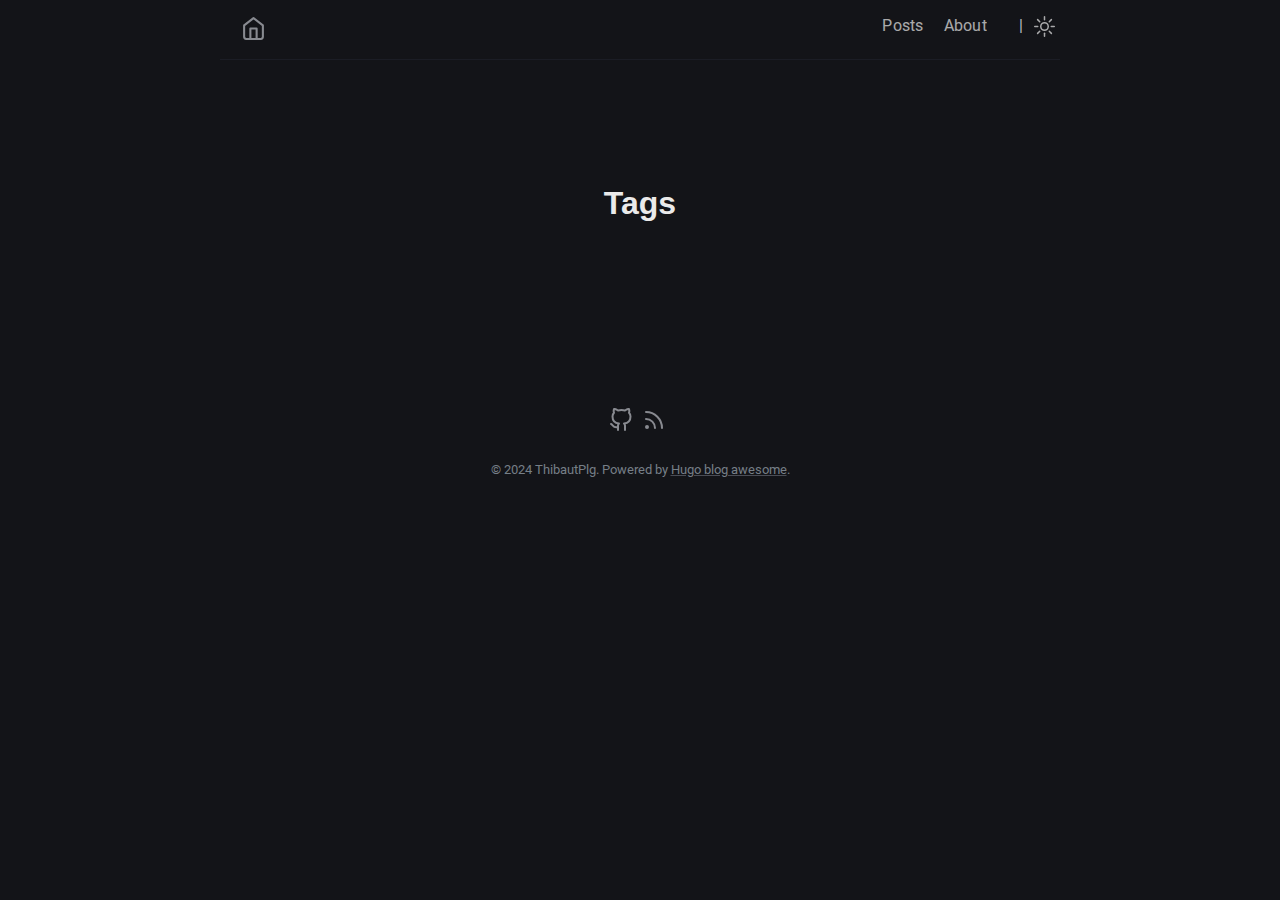
<file: tags/index.html>
<!DOCTYPE html>
<html lang="en-gb"><head><meta charset="utf-8">
<meta http-equiv="content-type" content="text/html">
<meta name="viewport" content="width=device-width, initial-scale=1.0">

<title itemprop="name">Tags | ThibautPlg Github page</title>
<meta property="og:title" content="Tags | ThibautPlg Github page" />
<meta name="twitter:title" content="Tags | ThibautPlg Github page" />
<meta itemprop="name" content="Tags | ThibautPlg Github page" />
<meta name="application-name" content="Tags | ThibautPlg Github page" />
<meta property="og:site_name" content="ThibautPlg Github page" />

<meta name="description" content="Minimal Hugo blog theme with light and dark mode support">
<meta itemprop="description" content="Minimal Hugo blog theme with light and dark mode support" />
<meta property="og:description" content="Minimal Hugo blog theme with light and dark mode support" />
<meta name="twitter:description" content="Minimal Hugo blog theme with light and dark mode support" />

<meta property="og:locale" content="en-gb" />
<meta name="language" content="en-gb" />

  <link rel="alternate" hreflang="en-gb" href="https://thibautplg.github.io/tags/" title="English" />



  <meta itemprop="image" content="https://thibautplg.github.io/" />
  <meta property="og:image" content="https://thibautplg.github.io/" />
  <meta name="twitter:image" content="https://thibautplg.github.io/" />
  <meta name="twitter:image:src" content="https://thibautplg.github.io/" />





<meta name="generator" content="Hugo 0.126.3">

    

    <link rel="canonical" href="https://thibautplg.github.io/tags/">
    <link href="/tags/index.xml" rel="alternate" type="application/rss+xml" title="ThibautPlg Github page">
    <link href="/tags/index.xml" rel="feed" type="application/rss+xml" title="ThibautPlg Github page">
    <link href="/style.min.f08f008325bce28248143f1c57aff192425fb58f7c7f59382a303252969b6d41.css" rel="stylesheet">
    <link href="/code-highlight.min.706d31975fec544a864cb7f0d847a73ea55ca1df91bf495fd12a177138d807cf.css" rel="stylesheet">

    
    <link rel="apple-touch-icon" sizes="180x180" href="/icons/apple-touch-icon.png">
    <link rel="icon" type="image/png" sizes="32x32" href="/icons/favicon-32x32.png">
    <link rel="icon" type="image/png" sizes="16x16" href="/icons/favicon-16x16.png">
    <link rel="mask-icon" href="/icons/safari-pinned-tab.svg">
    <link rel="shortcut icon" href="/favicon.ico">




<link rel="manifest" href="https://thibautplg.github.io/site.webmanifest">

<meta name="msapplication-config" content="/browserconfig.xml">
<meta name="msapplication-TileColor" content="#2d89ef">
<meta name="theme-color" content="#434648">

    
    <link rel="icon" type="image/svg+xml" href="/icons/favicon.svg">

    
    
  

</head>
<body data-theme = "dark" class="notransition">

<script src="/js/theme.min.8961c317c5b88b953fe27525839672c9343f1058ab044696ca225656c8ba2ab0.js" integrity="sha256-iWHDF8W4i5U/4nUlg5ZyyTQ/EFirBEaWyiJWVsi6KrA="></script>

<div class="navbar" role="navigation">
    <nav class="menu" aria-label="Main Navigation">
        <a href="https://thibautplg.github.io/" class="logo">
            <svg xmlns="http://www.w3.org/2000/svg" width="25" height="25" 
viewBox="0 0 24 24" fill="none" stroke="currentColor" stroke-width="2" stroke-linecap="round" 
stroke-linejoin="round" class="feather feather-home">
<title>Home</title>
<path d="M3 9l9-7 9 7v11a2 2 0 0 1-2 2H5a2 2 0 0 1-2-2z"></path>
<polyline points="9 22 9 12 15 12 15 22"></polyline>
</svg>
        </a>
        <input type="checkbox" id="menu-trigger" class="menu-trigger" />
        <label for="menu-trigger">
            <span class="menu-icon">
                <svg xmlns="http://www.w3.org/2000/svg" width="25" height="25" stroke="currentColor" fill="none" viewBox="0 0 14 14"><title>Menu</title><path stroke-linecap="round" stroke-linejoin="round" d="M10.595 7L3.40726 7"></path><path stroke-linecap="round" stroke-linejoin="round" d="M10.5096 3.51488L3.49301 3.51488"></path><path stroke-linecap="round" stroke-linejoin="round" d="M10.5096 10.4851H3.49301"></path><path stroke-linecap="round" stroke-linejoin="round" d="M0.5 12.5V1.5C0.5 0.947715 0.947715 0.5 1.5 0.5H12.5C13.0523 0.5 13.5 0.947715 13.5 1.5V12.5C13.5 13.0523 13.0523 13.5 12.5 13.5H1.5C0.947715 13.5 0.5 13.0523 0.5 12.5Z"></path></svg>
            </span>
        </label>

        <div class="trigger">
            <ul class="trigger-container">
                
                
                <li>
                    <a class="menu-link " href="/posts/">
                        Posts
                    </a>
                    
                </li>
                
                <li>
                    <a class="menu-link " href="/pages/about/">
                        About
                    </a>
                    
                </li>
                
                <li>
                    <a class="menu-link " href="">
                        
                    </a>
                    
                </li>
                
                <li class="menu-separator">
                    <span>|</span>
                </li>
                
                
            </ul>
            <a id="mode" href="#">
                <svg xmlns="http://www.w3.org/2000/svg" class="mode-sunny" width="21" height="21" viewBox="0 0 14 14" stroke-width="1">
<title>LIGHT</title><g><circle cx="7" cy="7" r="2.5" fill="none" stroke-linecap="round" stroke-linejoin="round"></circle><line x1="7" y1="0.5" x2="7" y2="2.5" fill="none" stroke-linecap="round" stroke-linejoin="round"></line><line x1="2.4" y1="2.4" x2="3.82" y2="3.82" fill="none" stroke-linecap="round" stroke-linejoin="round"></line><line x1="0.5" y1="7" x2="2.5" y2="7" fill="none" stroke-linecap="round" stroke-linejoin="round"></line><line x1="2.4" y1="11.6" x2="3.82" y2="10.18" fill="none" stroke-linecap="round" stroke-linejoin="round"></line><line x1="7" y1="13.5" x2="7" y2="11.5" fill="none" stroke-linecap="round" stroke-linejoin="round"></line><line x1="11.6" y1="11.6" x2="10.18" y2="10.18" fill="none" stroke-linecap="round" stroke-linejoin="round"></line><line x1="13.5" y1="7" x2="11.5" y2="7" fill="none" stroke-linecap="round" stroke-linejoin="round"></line><line x1="11.6" y1="2.4" x2="10.18" y2="3.82" fill="none" stroke-linecap="round" stroke-linejoin="round"></line></g></svg>
                <svg xmlns="http://www.w3.org/2000/svg" class="mode-moon" width="21" height="21" viewBox="0 0 14 14" stroke-width="1">
<title>DARK</title><g><circle cx="7" cy="7" r="2.5" fill="none" stroke-linecap="round" stroke-linejoin="round"></circle><line x1="7" y1="0.5" x2="7" y2="2.5" fill="none" stroke-linecap="round" stroke-linejoin="round"></line><line x1="2.4" y1="2.4" x2="3.82" y2="3.82" fill="none" stroke-linecap="round" stroke-linejoin="round"></line><line x1="0.5" y1="7" x2="2.5" y2="7" fill="none" stroke-linecap="round" stroke-linejoin="round"></line><line x1="2.4" y1="11.6" x2="3.82" y2="10.18" fill="none" stroke-linecap="round" stroke-linejoin="round"></line><line x1="7" y1="13.5" x2="7" y2="11.5" fill="none" stroke-linecap="round" stroke-linejoin="round"></line><line x1="11.6" y1="11.6" x2="10.18" y2="10.18" fill="none" stroke-linecap="round" stroke-linejoin="round"></line><line x1="13.5" y1="7" x2="11.5" y2="7" fill="none" stroke-linecap="round" stroke-linejoin="round"></line><line x1="11.6" y1="2.4" x2="10.18" y2="3.82" fill="none" stroke-linecap="round" stroke-linejoin="round"></line></g></svg>
            </a>
        </div>
    </nav>
</div>
<div class="wrapper list-page">
    <header class="header">
        <h1 class="header-title center">Tags</h1>
    </header>
    <main class="page-content" aria-label="Content">
         

    </main>
</div><footer class="footer">
    <span class="footer_item"> </span>
    &nbsp;

    <div class="footer_social-icons">
<a href="https://github.com/ThibautPlg" target="_blank" rel="noopener noreferrer me"
    title="Github">
    <svg xmlns="http://www.w3.org/2000/svg" viewBox="0 0 24 24" fill="none" stroke="currentColor" stroke-width="2"
    stroke-linecap="round" stroke-linejoin="round">
    <path
        d="M9 19c-5 1.5-5-2.5-7-3m14 6v-3.87a3.37 3.37 0 0 0-.94-2.61c3.14-.35 6.44-1.54 6.44-7A5.44 5.44 0 0 0 20 4.77 5.07 5.07 0 0 0 19.91 1S18.73.65 16 2.48a13.38 13.38 0 0 0-7 0C6.27.65 5.09 1 5.09 1A5.07 5.07 0 0 0 5 4.77a5.44 5.44 0 0 0-1.5 3.78c0 5.42 3.3 6.61 6.44 7A3.37 3.37 0 0 0 9 18.13V22">
    </path>
</svg>
</a>
<a href="/index.xml" target="_blank" rel="noopener noreferrer me"
    title="Rss">
    <svg xmlns="http://www.w3.org/2000/svg" viewBox="0 0 24 24" fill="none" stroke="currentColor" stroke-width="2"
    stroke-linecap="round" stroke-linejoin="round">
    <path d="M4 11a9 9 0 0 1 9 9" />
    <path d="M4 4a16 16 0 0 1 16 16" />
    <circle cx="5" cy="19" r="1" />
</svg>
</a>
</div>
    <small class="footer_copyright">
        © 2024 ThibautPlg.
        Powered by <a href="https://github.com/hugo-sid/hugo-blog-awesome" target="_blank" rel="noopener">Hugo blog awesome</a>.
    </small>
</footer><a href="#" title="Go to top" id="totop">
    <svg xmlns="http://www.w3.org/2000/svg" width="48" height="48" fill="currentColor" stroke="currentColor" viewBox="0 96 960 960">
    <path d="M283 704.739 234.261 656 480 410.261 725.739 656 677 704.739l-197-197-197 197Z"/>
</svg>

</a>


    






    
    <script src="https://thibautplg.github.io/js/main.min.35f435a5d8eac613c52daa28d8af544a4512337d3e95236e4a4978417b8dcb2f.js" integrity="sha256-NfQ1pdjqxhPFLaoo2K9USkUSM30&#43;lSNuSkl4QXuNyy8="></script>

    

</body>
</html>
</file>
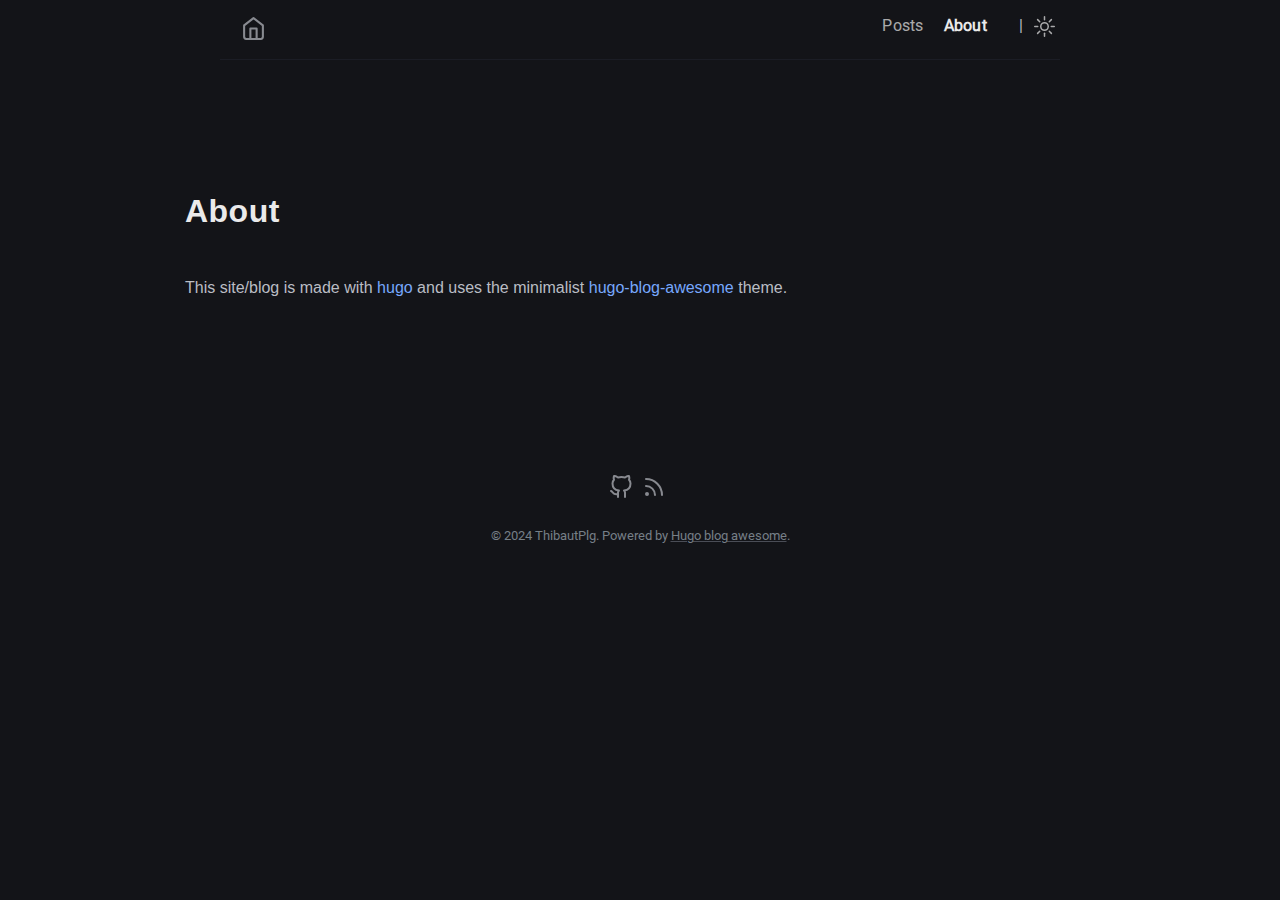
<file: pages/about/index.html>
<!DOCTYPE html>
<html lang="en-gb"><head><meta charset="utf-8">
<meta http-equiv="content-type" content="text/html">
<meta name="viewport" content="width=device-width, initial-scale=1.0">

<title itemprop="name">About | ThibautPlg Github page</title>
<meta property="og:title" content="About | ThibautPlg Github page" />
<meta name="twitter:title" content="About | ThibautPlg Github page" />
<meta itemprop="name" content="About | ThibautPlg Github page" />
<meta name="application-name" content="About | ThibautPlg Github page" />
<meta property="og:site_name" content="ThibautPlg Github page" />

<meta name="description" content="Minimal Hugo blog theme with light and dark mode support">
<meta itemprop="description" content="Minimal Hugo blog theme with light and dark mode support" />
<meta property="og:description" content="Minimal Hugo blog theme with light and dark mode support" />
<meta name="twitter:description" content="Minimal Hugo blog theme with light and dark mode support" />

<meta property="og:locale" content="en-gb" />
<meta name="language" content="en-gb" />

  <link rel="alternate" hreflang="en-gb" href="https://thibautplg.github.io/pages/about/" title="English" />



  <meta itemprop="image" content="https://thibautplg.github.io/" />
  <meta property="og:image" content="https://thibautplg.github.io/" />
  <meta name="twitter:image" content="https://thibautplg.github.io/" />
  <meta name="twitter:image:src" content="https://thibautplg.github.io/" />





<meta name="generator" content="Hugo 0.126.3">

    

    <link rel="canonical" href="https://thibautplg.github.io/pages/about/">
    <link href="/style.min.f08f008325bce28248143f1c57aff192425fb58f7c7f59382a303252969b6d41.css" rel="stylesheet">
    <link href="/code-highlight.min.706d31975fec544a864cb7f0d847a73ea55ca1df91bf495fd12a177138d807cf.css" rel="stylesheet">

    
    <link rel="apple-touch-icon" sizes="180x180" href="/icons/apple-touch-icon.png">
    <link rel="icon" type="image/png" sizes="32x32" href="/icons/favicon-32x32.png">
    <link rel="icon" type="image/png" sizes="16x16" href="/icons/favicon-16x16.png">
    <link rel="mask-icon" href="/icons/safari-pinned-tab.svg">
    <link rel="shortcut icon" href="/favicon.ico">




<link rel="manifest" href="https://thibautplg.github.io/site.webmanifest">

<meta name="msapplication-config" content="/browserconfig.xml">
<meta name="msapplication-TileColor" content="#2d89ef">
<meta name="theme-color" content="#434648">

    
    <link rel="icon" type="image/svg+xml" href="/icons/favicon.svg">

    
    
  

</head>
<body data-theme = "dark" class="notransition">

<script src="/js/theme.min.8961c317c5b88b953fe27525839672c9343f1058ab044696ca225656c8ba2ab0.js" integrity="sha256-iWHDF8W4i5U/4nUlg5ZyyTQ/EFirBEaWyiJWVsi6KrA="></script>

<div class="navbar" role="navigation">
    <nav class="menu" aria-label="Main Navigation">
        <a href="https://thibautplg.github.io/" class="logo">
            <svg xmlns="http://www.w3.org/2000/svg" width="25" height="25" 
viewBox="0 0 24 24" fill="none" stroke="currentColor" stroke-width="2" stroke-linecap="round" 
stroke-linejoin="round" class="feather feather-home">
<title>Home</title>
<path d="M3 9l9-7 9 7v11a2 2 0 0 1-2 2H5a2 2 0 0 1-2-2z"></path>
<polyline points="9 22 9 12 15 12 15 22"></polyline>
</svg>
        </a>
        <input type="checkbox" id="menu-trigger" class="menu-trigger" />
        <label for="menu-trigger">
            <span class="menu-icon">
                <svg xmlns="http://www.w3.org/2000/svg" width="25" height="25" stroke="currentColor" fill="none" viewBox="0 0 14 14"><title>Menu</title><path stroke-linecap="round" stroke-linejoin="round" d="M10.595 7L3.40726 7"></path><path stroke-linecap="round" stroke-linejoin="round" d="M10.5096 3.51488L3.49301 3.51488"></path><path stroke-linecap="round" stroke-linejoin="round" d="M10.5096 10.4851H3.49301"></path><path stroke-linecap="round" stroke-linejoin="round" d="M0.5 12.5V1.5C0.5 0.947715 0.947715 0.5 1.5 0.5H12.5C13.0523 0.5 13.5 0.947715 13.5 1.5V12.5C13.5 13.0523 13.0523 13.5 12.5 13.5H1.5C0.947715 13.5 0.5 13.0523 0.5 12.5Z"></path></svg>
            </span>
        </label>

        <div class="trigger">
            <ul class="trigger-container">
                
                
                <li>
                    <a class="menu-link " href="/posts/">
                        Posts
                    </a>
                    
                </li>
                
                <li>
                    <a class="menu-link active" href="/pages/about/">
                        About
                    </a>
                    
                </li>
                
                <li>
                    <a class="menu-link " href="">
                        
                    </a>
                    
                </li>
                
                <li class="menu-separator">
                    <span>|</span>
                </li>
                
                
            </ul>
            <a id="mode" href="#">
                <svg xmlns="http://www.w3.org/2000/svg" class="mode-sunny" width="21" height="21" viewBox="0 0 14 14" stroke-width="1">
<title>LIGHT</title><g><circle cx="7" cy="7" r="2.5" fill="none" stroke-linecap="round" stroke-linejoin="round"></circle><line x1="7" y1="0.5" x2="7" y2="2.5" fill="none" stroke-linecap="round" stroke-linejoin="round"></line><line x1="2.4" y1="2.4" x2="3.82" y2="3.82" fill="none" stroke-linecap="round" stroke-linejoin="round"></line><line x1="0.5" y1="7" x2="2.5" y2="7" fill="none" stroke-linecap="round" stroke-linejoin="round"></line><line x1="2.4" y1="11.6" x2="3.82" y2="10.18" fill="none" stroke-linecap="round" stroke-linejoin="round"></line><line x1="7" y1="13.5" x2="7" y2="11.5" fill="none" stroke-linecap="round" stroke-linejoin="round"></line><line x1="11.6" y1="11.6" x2="10.18" y2="10.18" fill="none" stroke-linecap="round" stroke-linejoin="round"></line><line x1="13.5" y1="7" x2="11.5" y2="7" fill="none" stroke-linecap="round" stroke-linejoin="round"></line><line x1="11.6" y1="2.4" x2="10.18" y2="3.82" fill="none" stroke-linecap="round" stroke-linejoin="round"></line></g></svg>
                <svg xmlns="http://www.w3.org/2000/svg" class="mode-moon" width="21" height="21" viewBox="0 0 14 14" stroke-width="1">
<title>DARK</title><g><circle cx="7" cy="7" r="2.5" fill="none" stroke-linecap="round" stroke-linejoin="round"></circle><line x1="7" y1="0.5" x2="7" y2="2.5" fill="none" stroke-linecap="round" stroke-linejoin="round"></line><line x1="2.4" y1="2.4" x2="3.82" y2="3.82" fill="none" stroke-linecap="round" stroke-linejoin="round"></line><line x1="0.5" y1="7" x2="2.5" y2="7" fill="none" stroke-linecap="round" stroke-linejoin="round"></line><line x1="2.4" y1="11.6" x2="3.82" y2="10.18" fill="none" stroke-linecap="round" stroke-linejoin="round"></line><line x1="7" y1="13.5" x2="7" y2="11.5" fill="none" stroke-linecap="round" stroke-linejoin="round"></line><line x1="11.6" y1="11.6" x2="10.18" y2="10.18" fill="none" stroke-linecap="round" stroke-linejoin="round"></line><line x1="13.5" y1="7" x2="11.5" y2="7" fill="none" stroke-linecap="round" stroke-linejoin="round"></line><line x1="11.6" y1="2.4" x2="10.18" y2="3.82" fill="none" stroke-linecap="round" stroke-linejoin="round"></line></g></svg>
            </a>
        </div>
    </nav>
</div>

<div class="wrapper post">
    <main class="page-content" aria-label="Content">
        <article>
            <header class="header">
                <h1 class="header-title">About</h1>
                
            </header>
            
            <div class="page-content">
                <p>This site/blog is made with <a href="https://gohugo.io/">hugo</a> and uses the minimalist <a href="https://github.com/hugo-sid/hugo-blog-awesome">hugo-blog-awesome</a> theme.</p>

            </div>
        </article></main>
</div>
<footer class="footer">
    <span class="footer_item"> </span>
    &nbsp;

    <div class="footer_social-icons">
<a href="https://github.com/ThibautPlg" target="_blank" rel="noopener noreferrer me"
    title="Github">
    <svg xmlns="http://www.w3.org/2000/svg" viewBox="0 0 24 24" fill="none" stroke="currentColor" stroke-width="2"
    stroke-linecap="round" stroke-linejoin="round">
    <path
        d="M9 19c-5 1.5-5-2.5-7-3m14 6v-3.87a3.37 3.37 0 0 0-.94-2.61c3.14-.35 6.44-1.54 6.44-7A5.44 5.44 0 0 0 20 4.77 5.07 5.07 0 0 0 19.91 1S18.73.65 16 2.48a13.38 13.38 0 0 0-7 0C6.27.65 5.09 1 5.09 1A5.07 5.07 0 0 0 5 4.77a5.44 5.44 0 0 0-1.5 3.78c0 5.42 3.3 6.61 6.44 7A3.37 3.37 0 0 0 9 18.13V22">
    </path>
</svg>
</a>
<a href="/index.xml" target="_blank" rel="noopener noreferrer me"
    title="Rss">
    <svg xmlns="http://www.w3.org/2000/svg" viewBox="0 0 24 24" fill="none" stroke="currentColor" stroke-width="2"
    stroke-linecap="round" stroke-linejoin="round">
    <path d="M4 11a9 9 0 0 1 9 9" />
    <path d="M4 4a16 16 0 0 1 16 16" />
    <circle cx="5" cy="19" r="1" />
</svg>
</a>
</div>
    <small class="footer_copyright">
        © 2024 ThibautPlg.
        Powered by <a href="https://github.com/hugo-sid/hugo-blog-awesome" target="_blank" rel="noopener">Hugo blog awesome</a>.
    </small>
</footer><a href="#" title="Go to top" id="totop">
    <svg xmlns="http://www.w3.org/2000/svg" width="48" height="48" fill="currentColor" stroke="currentColor" viewBox="0 96 960 960">
    <path d="M283 704.739 234.261 656 480 410.261 725.739 656 677 704.739l-197-197-197 197Z"/>
</svg>

</a>


    






    
    <script src="https://thibautplg.github.io/js/main.min.35f435a5d8eac613c52daa28d8af544a4512337d3e95236e4a4978417b8dcb2f.js" integrity="sha256-NfQ1pdjqxhPFLaoo2K9USkUSM30&#43;lSNuSkl4QXuNyy8="></script>

    

</body>
</html>
</file>
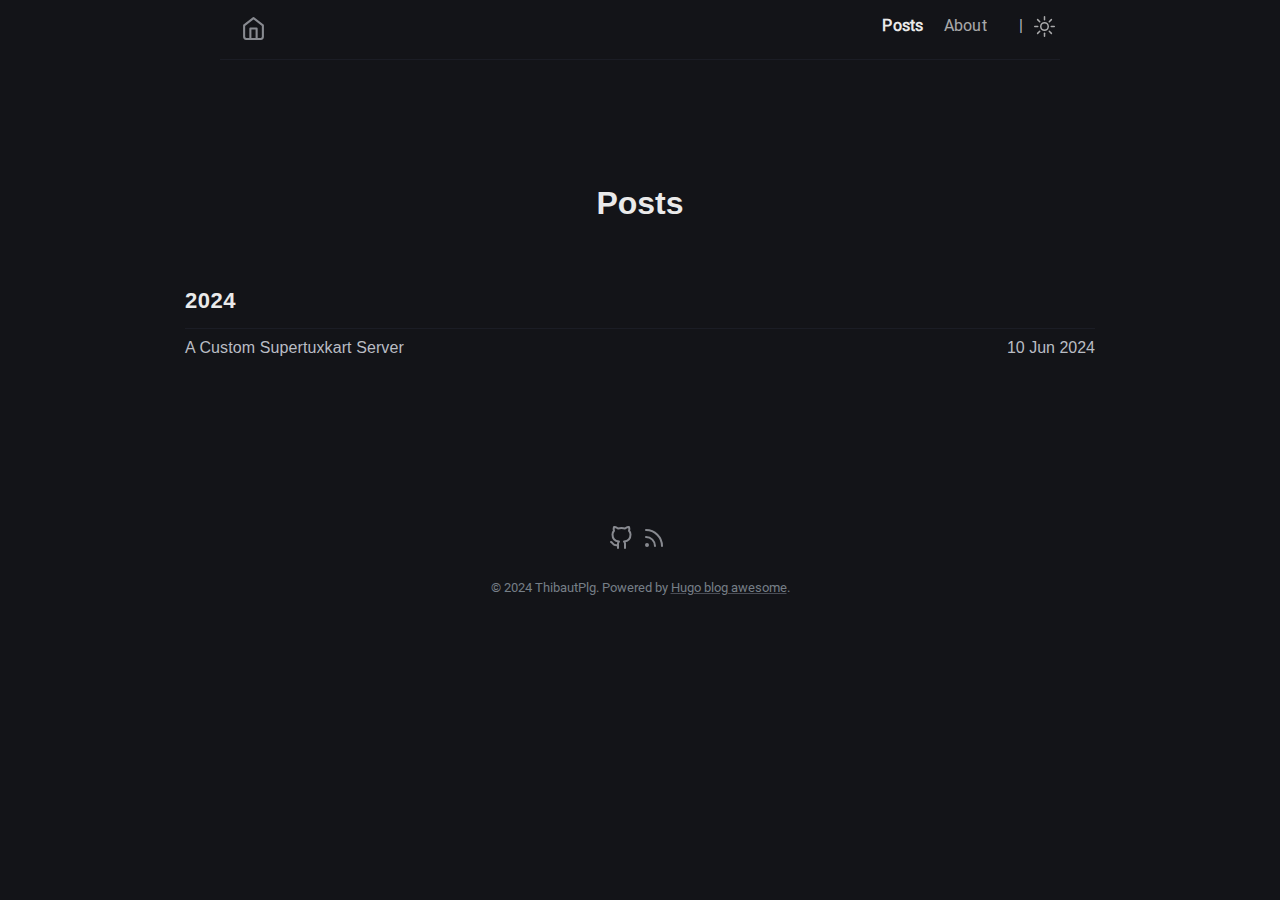
<file: posts/page/1/index.html>
<!DOCTYPE html>
<html lang="en-gb">
  <head>
    <title>https://thibautplg.github.io/posts/</title>
    <link rel="canonical" href="https://thibautplg.github.io/posts/">
    <meta name="robots" content="noindex">
    <meta charset="utf-8">
    <meta http-equiv="refresh" content="0; url=https://thibautplg.github.io/posts/">
  </head>
</html>
</file>
<file: style.min.f08f008325bce28248143f1c57aff192425fb58f7c7f59382a303252969b6d41.css>
@font-face{font-display:swap;font-family:roboto;font-style:normal;font-weight:400;src:url(fonts/Roboto/roboto-v30-latin-regular.eot);src:url(fonts/Roboto/roboto-v30-latin-regular.eot?#iefix)format("embedded-opentype"),url(fonts/Roboto/roboto-v30-latin-regular.woff2)format("woff2"),url(fonts/Roboto/roboto-v30-latin-regular.woff)format("woff"),url(fonts/Roboto/roboto-v30-latin-regular.ttf)format("truetype"),url(fonts/Roboto/roboto-v30-latin-regular.svg#Roboto)format("svg")}*{-webkit-transition:background-color 75ms ease-in,border-color 75ms ease-in;-moz-transition:background-color 75ms ease-in,border-color 75ms ease-in;-ms-transition:background-color 75ms ease-in,border-color 75ms ease-in;-o-transition:background-color 75ms ease-in,border-color 75ms ease-in;transition:background-color 75ms ease-in,border-color 75ms ease-in}.notransition{-webkit-transition:none;-moz-transition:none;-ms-transition:none;-o-transition:none;transition:none}html{overflow-x:hidden;width:100%}body,h1,h2,h3,h4,h5,h6,p,blockquote,pre,hr,dl,dd,ol,ul,figure{margin:0;padding:0}body{min-height:100vh;overflow-x:hidden;position:relative;color:#434648;background-color:#fff;font:16px/1.85 Roboto,sans-serif;-webkit-text-size-adjust:100%;-webkit-font-smoothing:antialiased;-webkit-font-feature-settings:"kern" 1;-moz-font-feature-settings:"kern" 1;-o-font-feature-settings:"kern" 1;font-feature-settings:"kern" 1;font-kerning:normal;box-sizing:border-box}h1,h2,h3,h4,h5,h6,p,blockquote,pre,ul,ol,dl,figure{margin-top:10px;margin-bottom:10px}strong,b{font-weight:700;color:#0d122b}hr{border-bottom:0;border-style:solid;border-color:#ececec}img{max-width:100%;vertical-align:middle;-webkit-user-drag:none;margin:0 auto;text-align:center}figure{position:relative}figure>img{display:block;position:relative}figcaption{font-size:13px;text-align:center}ul li{display:list-item;text-align:-webkit-match-parent}ol li{position:relative}ul,ol{margin-top:0;margin-left:30px}li{padding-bottom:1px;padding-top:1px}li:before{color:#0d122b}li>ul,li>ol{margin-bottom:2px;margin-top:0}h1,h2,h3,h4,h5,h6{color:#0d122b;font-weight:700}h1+ul,h1+ol,h2+ul,h2+ol,h3+ul,h3+ol,h4+ul,h4+ol,h5+ul,h5+ol,h6+ul,h6+ol{margin-top:10px}@media screen and (max-width:768px){h1,h2,h3,h4,h5,h6{scroll-margin-top:65px}}h1>a,h2>a,h3>a,h4>a,h5>a,h6>a{text-decoration:none;border:none}h1>a:hover,h2>a:hover,h3>a:hover,h4>a:hover,h5>a:hover,h6>a:hover{text-decoration:none;border:none}a{color:inherit;text-decoration-color:#d2c7c7}a:hover{color:#003fff}a:focus{outline:3px solid rgba(0,54,199,.6);outline-offset:2px}del{color:inherit}em{color:inherit}blockquote{color:#525b66;opacity:.9;border-left:5px solid #c4c8cc;padding:0 0 0 1rem;margin-left:.3rem;margin-right:.3rem;font-size:1em}blockquote>:last-child{margin-bottom:0;margin-top:0}.wrapper{max-width:-webkit-calc(720px - (30px * 2));max-width:calc(720px - (30px * 2));position:relative;margin-right:auto;margin-left:auto;padding-right:30px;padding-left:30px}@media screen and (max-width:768px){.wrapper{max-width:-webkit-calc(720px - (30px));max-width:calc(720px - (30px));padding-right:20px;padding-left:20px}.wrapper.blurry{animation:.2s ease-in forwards blur;-webkit-animation:.2s ease-in forwards blur}}u{text-decoration-color:#d2c7c7}small{font-size:14px}sup{border-radius:10%;top:-3px;left:2px;font-size:small;position:relative;margin-right:2px}.overflow-table{overflow-x:auto}table{width:100%;margin-top:15px;border-collapse:collapse;font-size:14px}table thead{font-weight:700;color:#0d122b;border-bottom:1px solid #ececec}table th,table td,table tr{border:1px solid #ececec;padding:2px 7px}.navbar:after,.wrapper:after{content:"";display:table;clear:both}mark,::selection{background:#fffba0;color:#0d122b}.gist table{border:0}.gist table tr,.gist table td{border:0}.navbar{height:auto;max-width:calc(890px - (30px * 2));max-width:-webkit-calc(890px - (30px * 2));position:relative;margin-right:auto;margin-left:auto;border-bottom:1px solid #ececec;padding:.5rem .3rem}.logo{float:left;margin:.5rem 0 0 1rem}.logo>svg{opacity:.7}.logo:hover>svg{opacity:1}@media screen and (max-width:768px){.logo{padding-top:.3rem}}.menu{user-select:none;-ms-user-select:none;-webkit-user-select:none}.menu ul{margin:0}.menu .menu-separator{margin-right:.7rem}@media screen and (max-width:768px){.menu .menu-separator{display:none}}.menu a#mode{-webkit-transform:scale(1,1);transform:scale(1,1);opacity:.7;z-index:1}.menu a#mode:hover{cursor:pointer;opacity:1}.menu a#mode:active{-webkit-transform:scale(.9,.9);transform:scale(.9,.9)}.menu a#mode .mode-moon{display:block}.menu a#mode .mode-moon line{stroke:#0d122b;fill:none}.menu a#mode .mode-moon circle{fill:#0d122b;stroke:#0d122b}.menu a#mode .mode-sunny{display:none}.menu a#mode .mode-sunny line{stroke:#eaeaea;fill:none}.menu a#mode .mode-sunny circle{fill:none;stroke:#eaeaea}.menu .trigger{float:right;display:flex;align-items:center}.menu .menu-trigger{display:none}.menu .menu-icon{display:none}.menu li{display:inline-block;margin:0;padding:0;list-style:none}@media screen and (max-width:768px){.menu li{display:block;margin:0;padding:0;list-style:none}}.menu .menu-link{color:#0d122b;line-height:2.25;text-decoration:none;padding:.3rem .5rem;opacity:.7;letter-spacing:.015rem}.menu .menu-link:hover{opacity:1}.menu .menu-link:not(:last-child){margin-right:5px}@media screen and (max-width:768px){.menu .menu-link{opacity:.8}}.menu .menu-link.active{opacity:1;font-weight:600}@media screen and (max-width:768px){.menu{position:fixed;top:0;left:0;right:0;z-index:2;text-align:center;height:50px;background-color:#fff;border-bottom:1px solid #ececec}.menu a#mode{left:10px;top:12px}.menu .menu-icon{display:block;position:absolute;right:0;margin:.7rem .3rem 0 0;cursor:pointer;text-align:center;z-index:1}.menu .menu-icon>svg{opacity:.7}.menu .menu-icon:hover>svg{opacity:1}.menu .menu-icon:active{-webkit-transform:scale(.9,.9);transform:scale(.9,.9)}.menu input[type=checkbox]:not(:checked)~.trigger{clear:both;visibility:hidden}.menu input[type=checkbox]:checked~.trigger{position:fixed;animation:.2s ease-in forwards fadein;-webkit-animation:.2s ease-in forwards fadein;flex-direction:column;justify-content:center;height:100vh;width:100%;top:0}.menu .menu-link{display:block;box-sizing:border-box;font-size:1.1em}.menu .menu-link:not(:last-child){margin:0;padding:2px 0}}.author{margin-top:6.3rem;margin-bottom:7.2rem;text-align:center}@media screen and (max-width:768px){.author{margin-bottom:3em}}.author .author-avatar{width:70px;height:70px;border-radius:100%;user-select:none;-ms-user-select:none;-webkit-user-select:none;-webkit-animation:.5s ease-in forwards fadein;animation:.5s ease-in forwards fadein;opacity:1;object-fit:cover}.author .author-name{font-size:1.7em;margin-bottom:2px}.author .author-bio{margin:0 auto;opacity:.9;max-width:393px;line-height:1.688}.posts-item-note{padding-bottom:.3rem;font-weight:500;color:#0d122b}.post-item{display:flex;padding-top:5px;padding-bottom:6px;justify-content:space-between;flex-direction:row;align-items:center}.post-item:not(:first-child){border-top:1px solid #ececec}.post-item .post-item-date{min-width:96px;color:#0d122b}@media screen and (max-width:768px){.post-item .post-item-date{font-size:16px}}.post-item .post-item-title{margin:0;border:0;padding:0;font-size:16px;font-weight:400;letter-spacing:.1px}@media screen and (max-width:768px){.post-item .post-item-title{max-width:15rem}}.post-item .post-item-title a{color:#434648;transition:all 150ms ease-in 0s}.post-item .post-item-title a:hover,.post-item .post-item-title afocus{color:#0d122b}.footer{margin-top:8em;margin-bottom:2em;text-align:center}@media screen and (max-width:768px){.footer{margin-top:3em}}.footer span.footer_item{opacity:.8;font-weight:700;font-size:14px}.footer a.footer_item{opacity:.8;text-decoration:none}.footer a.footer_item:not(:last-child){margin-right:10px}.footer a.footer_item:not(:last-child):hover{opacity:1}.footer_copyright{font-size:13px;display:block;color:#6b7886;opacity:.8;margin-top:.7rem;padding:.3rem .95rem}.footer_social-icons a{text-decoration:none;margin-right:.31rem}.footer_social-icons svg{color:#888a90;height:24px;width:24px}.footer_social-icons svg:hover{color:#ddd}.not-found{text-align:center;display:flex;justify-content:center;flex-direction:column;height:75vh}.not-found .title{font-size:5em;font-weight:700;line-height:1.1;color:#0d122b;text-shadow:1px 0 0 #003fff}.not-found .phrase{color:#434648}.not-found .solution{color:#003fff;letter-spacing:.5px}.not-found .solution:hover{color:#0036c7}.search-article{position:relative;margin-bottom:50px}.search-article label[for=search-input]{position:relative;top:10px;left:11px}.search-article input[type=search]{top:0;left:0;border:0;width:100%;height:40px;outline:none;position:absolute;border-radius:5px;padding:10px 10px 10px 35px;color:#434648;-webkit-appearance:none;font-size:16px;background-color:rgba(128,128,128,.1);border:1px solid rgba(128,128,128,.1)}.search-article input[type=search]::-webkit-input-placeholder{color:gray}.search-article input[type=search]::-webkit-search-decoration,.search-article input[type=search]::-webkit-search-results-decoration{display:none}#search-results{text-align:center}#search-results li{text-align:left}.archive-tags{height:auto}.archive-tags .tag-item{padding:1px 3px;border-radius:2px;border:1px solid rgba(128,128,128,.1);background-color:rgba(128,128,128,.1)}sub,sup{font-size:79%;line-height:0;position:relative;vertical-align:baseline}sup{top:-.5em}sub{bottom:-.25em}kbd{font-size:85%;border-radius:3px;color:#333638;background:#d8dbe2;display:inline-block;font-family:Consolas,monaco,monospace;line-height:1;padding:2px 4px;white-space:nowrap}mark{background:#ff0;color:#000;border-radius:3px}@media screen and (max-width:768px){.wrapper.post{padding-left:15px;padding-right:15px}}.header{margin-top:7.8em}.header .header-title{font-size:2em;line-height:1.2;margin-top:10px;margin-bottom:20px}.header .header-title.center{text-align:center}@media screen and (max-width:768px){.header .header-title{font-size:1.9em}}.post-meta{padding-top:3px;line-height:1.3;color:#6b7886}.post-meta time{position:relative;margin-right:1.5em}.post-meta span[itemprop=author]{border-bottom:1px dotted #ececec}.page-content{padding-top:8px}.page-content iframe{text-align:center}.page-content figure img{border-radius:2px}.page-content figure figcaption{margin-top:5px;font-style:italic;font-size:14px}.page-content a{color:#003fff;text-decoration:none}.page-content a[target=_blank]::after{content:" \2197";font-size:14px;line-height:0;position:relative;bottom:5px;vertical-align:baseline}.page-content a:hover{color:#0036c7}.page-content a:focus{color:#003fff}.page-content>p{margin:0;padding-top:15px;padding-bottom:15px}.page-content ul.task-list{list-style:none;margin:0}.page-content ul.task-list li::before{content:""}.page-content ul.task-list li input[type=checkbox]{margin-right:10px}.page-content dl dt{font-weight:700}.page-content h1,.page-content h2,.page-content h3,.page-content h4,.page-content h5,.page-content h6{color:#0d122b;font-weight:700;margin-top:30px;margin-bottom:0;letter-spacing:.03rem}.page-content h1:hover .anchor-head,.page-content h2:hover .anchor-head,.page-content h3:hover .anchor-head,.page-content h4:hover .anchor-head,.page-content h5:hover .anchor-head,.page-content h6:hover .anchor-head{color:#003fff;opacity:1}.page-content h1 .anchor-head,.page-content h2 .anchor-head,.page-content h3 .anchor-head,.page-content h4 .anchor-head,.page-content h5 .anchor-head,.page-content h6 .anchor-head{position:relative;opacity:0;outline:none}.page-content h1 .anchor-head::before,.page-content h2 .anchor-head::before,.page-content h3 .anchor-head::before,.page-content h4 .anchor-head::before,.page-content h5 .anchor-head::before,.page-content h6 .anchor-head::before{content:"#";position:absolute;right:-3px;width:1em;font-weight:700}.page-content h1{font-size:24px}.page-content h2{font-size:22px}.page-content h3{font-size:20px}.page-content h4{font-size:20px}.page-content h5{font-size:16px}.page-content h6{font-size:14px}.post-nav{display:flex;position:relative;margin-top:5em;border-top:1px solid #ececec;line-height:1.4}.post-nav .post-nav-item{border-bottom:0;font-weight:700;padding-bottom:10px;width:50%;padding-top:10px;text-decoration:none;box-sizing:border-box}.post-nav .post-nav-item .post-title{color:#0d122b}.post-nav .post-nav-item:hover .post-title,.post-nav .post-nav-item:focus .post-title{color:#0036c7;opacity:.9}.post-nav .post-nav-item .nav-arrow{font-weight:400;font-size:14px;color:#6b7886;margin-bottom:3px}.post-nav .post-nav-item:nth-child(odd){padding-left:0;padding-right:20px}.post-nav .post-nav-item:nth-child(even){text-align:right;padding-right:0;padding-left:20px}@media screen and (max-width:768px){.post-nav{display:block;font-size:14px}.post-nav .post-nav-item{display:block;width:100%}.post-nav .post-nav-item:nth-child(even){border-left:0;padding-left:0;border-top:1px solid #ececec}}.post-updated-at{font-family:ubuntu mono,monospace}code{font-family:Consolas,monospace;text-rendering:optimizeLegibility;font-feature-settings:"calt" 1;font-variant-ligatures:normal;white-space:pre;word-spacing:normal;word-break:normal;word-wrap:normal;font-size:inherit}li>code,p>code{font-size:.9em;padding:1px 3px;position:relative;top:-1px;color:#333638;background-color:#d8dbe2;border-radius:2px;border:1px solid rgba(128,128,128,.1)}pre{background-color:#1a1b21;border-radius:.3rem;padding:.5rem 1rem;display:block;overflow-x:auto}@media screen and (max-width:768px){pre{margin:0 calc(51% - 51vw)}}pre::-webkit-scrollbar{height:.5rem}pre::-webkit-scrollbar-track{background:#606071;border-radius:.1rem}pre::-webkit-scrollbar-thumb{background:#999ea2;border-radius:.3rem}pre::-webkit-scrollbar-thumb:hover{background:#424546}pre>code{color:#fff;max-width:50rem;margin-left:auto;margin-right:auto;line-height:1.5;display:block;border:0}.highlight table td{padding:5px}.highlight table pre{margin:0}.highlight,.highlight .w{color:#fbf1c7}.highlight .err{color:#fb4934;font-weight:700}.highlight .c,.highlight .cd,.highlight .cm,.highlight .c1,.highlight .cs{color:#928374;font-style:italic}.highlight .cp{color:#8ec07c}.highlight .nt{color:#fb4934}.highlight .o,.highlight .ow{color:#fbf1c7}.highlight .p,.highlight .pi{color:#fbf1c7}.highlight .gi{color:#b8bb26;background-color:#282828}.highlight .gd{color:#fb4934;background-color:#282828}.highlight .gh{color:#b8bb26;font-weight:700}.highlight .k,.highlight .kn,.highlight .kp,.highlight .kr,.highlight .kv{color:#fb4934}.highlight .kc{color:#d3869b}.highlight .kt{color:#fabd2f}.highlight .kd{color:#fe8019}.highlight .s,.highlight .sb,.highlight .sc,.highlight .sd,.highlight .s2,.highlight .sh,.highlight .sx,.highlight .s1{color:#b8bb26;font-style:italic}.highlight .si{color:#b8bb26;font-style:italic}.highlight .sr{color:#b8bb26;font-style:italic}.highlight .se{color:#fe8019}.highlight .nn{color:#8ec07c}.highlight .nc{color:#8ec07c}.highlight .no{color:#d3869b}.highlight .na{color:#b8bb26}.highlight .m,.highlight .mf,.highlight .mh,.highlight .mi,.highlight .il,.highlight .mo,.highlight .mb,.highlight .mx{color:#d3869b}.highlight .ss{color:#83a598}details{cursor:pointer}.toc{margin:1.1rem 0 1rem;padding:.5rem 1rem;border-radius:.3rem;background-color:#edecec}.toc ul{padding-top:1rem;margin-left:1rem;padding-left:1rem}.toc ul li{margin-bottom:.5em;line-height:1.4}@keyframes fadein{0%{opacity:.2}100%{opacity:1}}@keyframes blur{0%{filter:blur(0)}100%{filter:blur(4px)}}.embed-responsive{height:0;max-width:100%;overflow:hidden;position:relative;padding-bottom:56.25%;margin-top:20px}.embed-responsive iframe,.embed-responsive object,.embed-responsive embed{top:0;left:0;width:100%;height:100%;position:absolute}.main-404{padding:9rem 0;text-align:center}@media(prefers-color-scheme:dark){html:not(.light) body{color:#babdc4;background-color:#131418}html:not(.light) h1,html:not(.light) h2,html:not(.light) h3,html:not(.light) h4,html:not(.light) h5,html:not(.light) h6{color:#eaeaea}html:not(.light) table thead{color:#eaeaea;border-color:#1b1d25}html:not(.light) table th,html:not(.light) table td,html:not(.light) table tr{border-color:#1b1d25}html:not(.light) .page-content a{color:#77a8fd}html:not(.light) .page-content a:hover,html:not(.light) .page-content a:active,html:not(.light) .page-content a:focus{color:#5292ff}html:not(.light) .page-content h3{border-color:#1b1d25}html:not(.light) .page-content h1 .anchor-head,html:not(.light) .page-content h2 .anchor-head,html:not(.light) .page-content h3 .anchor-head,html:not(.light) .page-content h4 .anchor-head,html:not(.light) .page-content h5 .anchor-head,html:not(.light) .page-content h6 .anchor-head{color:#77a8fd}html:not(.light) .toc{background-color:#323232}html:not(.light) #totop{color:#babdc4;background-color:#676767b3}html:not(.light) #totop:hover{background-color:#676767}html:not(.light) li>code,html:not(.light) p>code{font-size:.9em;padding:1px 3px;position:relative;top:-1px;color:#c2c4ca;background-color:#2d2d2d;border-radius:2px;border:1px solid rgba(128,128,128,.1)}html:not(.light) kbd{color:#c2c4ca;background-color:#2d2d2d}html:not(.light) hr{border-color:#1b1d25}html:not(.light) .post-meta{color:#767f87}html:not(.light) .post-meta time::after{background-color:#1b1d25}html:not(.light) .post-meta span[itemprop=author]{border-color:#1b1d25}html:not(.light) a{color:inherit;text-decoration-color:#4a4d56}html:not(.light) a:hover{color:#77a8fd}html:not(.light) a:focus{outline-color:rgba(44,118,246,.6)}html:not(.light) li:before{color:#eaeaea}html:not(.light) blockquote{color:#9b9ba3;border-color:#4a4d56}html:not(.light) strong,html:not(.light) b{color:#eaeaea}html:not(.light) .navbar{border-color:#1b1d25}html:not(.light) .navbar .menu a#mode .mode-sunny{display:block}html:not(.light) .navbar .menu a#mode .mode-moon{display:none}html:not(.light) .navbar .menu .menu-link{color:#eaeaea}}@media screen and (prefers-color-scheme:dark) and (max-width:768px){html:not(.light) .navbar .menu{background-color:#131418;border-color:#1b1d25}html:not(.light) .navbar .menu input[type=checkbox]:checked~.trigger{background:#131418}}@media(prefers-color-scheme:dark){html:not(.light) .post-item:not(:first-child){border-color:#1b1d25}html:not(.light) .post-item .post-item-date{color:#eaeaea}html:not(.light) .post-item .post-item-title a{color:#babdc4}html:not(.light) .post-item .post-item-title a:hover,html:not(.light) .post-item .post-item-title afocus{color:#eaeaea}html:not(.light) .post-nav{border-color:#1b1d25}html:not(.light) .post-nav .post-nav-item{font-weight:700}html:not(.light) .post-nav .post-nav-item .post-title{color:#eaeaea;opacity:.9}html:not(.light) .post-nav .post-nav-item:hover .post-title,html:not(.light) .post-nav .post-nav-item:focus .post-title{color:#5292ff}html:not(.light) .post-nav .post-nav-item .nav-arrow{color:#767f87}}@media screen and (prefers-color-scheme:dark) and (max-width:768px){html:not(.light) .post-nav .post-nav-item:nth-child(even){border-color:#1b1d25}}@media(prefers-color-scheme:dark){html:not(.light) .footer span.footer_item{color:#eaeaea}html:not(.light) .footer a.footer_item:not(:last-child){color:#eaeaea}html:not(.light) .footer .footer_copyright{color:#767f87;opacity:1}html:not(.light) .not-found .title{color:#eaeaea;text-shadow:1px 0 0 #77a8fd}html:not(.light) .not-found .phrase{color:#babdc4}html:not(.light) .not-found .solution{color:#77a8fd}html:not(.light) .not-found .solution:hover{color:#5292ff}html:not(.light) .search-article input[type=search]{color:#babdc4}html:not(.light) .search-article input[type=search]::-webkit-input-placeholder{color:rgba(128,128,128,.8)}}html.dark body{color:#babdc4;background-color:#131418}html.dark h1,html.dark h2,html.dark h3,html.dark h4,html.dark h5,html.dark h6{color:#eaeaea}html.dark table thead{color:#eaeaea;border-color:#1b1d25}html.dark table th,html.dark table td,html.dark table tr{border-color:#1b1d25}html.dark .page-content a{color:#77a8fd}html.dark .page-content a:hover,html.dark .page-content a:active,html.dark .page-content a:focus{color:#5292ff}html.dark .page-content h3{border-color:#1b1d25}html.dark .page-content h1 .anchor-head,html.dark .page-content h2 .anchor-head,html.dark .page-content h3 .anchor-head,html.dark .page-content h4 .anchor-head,html.dark .page-content h5 .anchor-head,html.dark .page-content h6 .anchor-head{color:#77a8fd}html.dark .toc{background-color:#323232}html.dark #totop{color:#babdc4;background-color:#676767b3}html.dark #totop:hover{background-color:#676767}html.dark li>code,html.dark p>code{font-size:.9em;padding:1px 3px;position:relative;top:-1px;color:#c2c4ca;background-color:#2d2d2d;border-radius:2px;border:1px solid rgba(128,128,128,.1)}html.dark kbd{color:#c2c4ca;background-color:#2d2d2d}html.dark hr{border-color:#1b1d25}html.dark .post-meta{color:#767f87}html.dark .post-meta time::after{background-color:#1b1d25}html.dark .post-meta span[itemprop=author]{border-color:#1b1d25}html.dark a{color:inherit;text-decoration-color:#4a4d56}html.dark a:hover{color:#77a8fd}html.dark a:focus{outline-color:rgba(44,118,246,.6)}html.dark li:before{color:#eaeaea}html.dark blockquote{color:#9b9ba3;border-color:#4a4d56}html.dark strong,html.dark b{color:#eaeaea}html.dark .navbar{border-color:#1b1d25}html.dark .navbar .menu a#mode .mode-sunny{display:block}html.dark .navbar .menu a#mode .mode-moon{display:none}html.dark .navbar .menu .menu-link{color:#eaeaea}@media screen and (max-width:768px){html.dark .navbar .menu{background-color:#131418;border-color:#1b1d25}html.dark .navbar .menu input[type=checkbox]:checked~.trigger{background:#131418}}html.dark .post-item:not(:first-child){border-color:#1b1d25}html.dark .post-item .post-item-date{color:#eaeaea}html.dark .post-item .post-item-title a{color:#babdc4}html.dark .post-item .post-item-title a:hover,html.dark .post-item .post-item-title afocus{color:#eaeaea}html.dark .post-nav{border-color:#1b1d25}html.dark .post-nav .post-nav-item{font-weight:700}html.dark .post-nav .post-nav-item .post-title{color:#eaeaea;opacity:.9}html.dark .post-nav .post-nav-item:hover .post-title,html.dark .post-nav .post-nav-item:focus .post-title{color:#5292ff}html.dark .post-nav .post-nav-item .nav-arrow{color:#767f87}@media screen and (max-width:768px){html.dark .post-nav .post-nav-item:nth-child(even){border-color:#1b1d25}}html.dark .footer span.footer_item{color:#eaeaea}html.dark .footer a.footer_item:not(:last-child){color:#eaeaea}html.dark .footer .footer_copyright{color:#767f87;opacity:1}html.dark .not-found .title{color:#eaeaea;text-shadow:1px 0 0 #77a8fd}html.dark .not-found .phrase{color:#babdc4}html.dark .not-found .solution{color:#77a8fd}html.dark .not-found .solution:hover{color:#5292ff}html.dark .search-article input[type=search]{color:#babdc4}html.dark .search-article input[type=search]::-webkit-input-placeholder{color:rgba(128,128,128,.8)}.list-page .post-year{padding-bottom:.5rem}.wrapper{max-width:calc(1000px - (30px * 3));font-family:rubik,sans-serif;font-size:16px;font-weight:400;line-height:1.78;text-rendering:optimizeLegibility}html{scroll-behavior:smooth}#totop{visibility:hidden;color:#434648;position:fixed;bottom:60px;right:30px;z-index:1;border-radius:10%;background-color:#dfe0e397;transition:visibility .5s,opacity .8s linear}#totop:hover{background-color:#dfe0e3}#totop svg{margin:auto;display:block;height:40px;width:40px}
</file>
<file: code-highlight.min.706d31975fec544a864cb7f0d847a73ea55ca1df91bf495fd12a177138d807cf.css>
��/ *   t h i s   f i l e   w a s   g e n e r a t e d   b y   u s i n g   t h e   f o l l o w i n g   c o m m a n d :         h u g o   g e n   c h r o m a s t y l e s   - - s t y l e = c a t p p u c c i n - f r a p p e   >   c o d e - h i g h l i g h t . c s s         i n   o r d e r   t o   c u s t o m i z e   t h e   c o l o r s   o f   t h e   c o d e   h i g h l i g h t e r .     * /         / *   B a c k g r o u n d   * /   . b g   {   c o l o r :   # e f 9 f 7 6 ;   b a c k g r o u n d - c o l o r :   # 2 2 2 4 3 1 ;   }     / *   p r e w r a p p e r   * /   . c h r o m a   {   c o l o r :   # e f 9 f 7 6 ;   b a c k g r o u n d - c o l o r :   # 2 2 2 4 3 1 ;   }     / *   o t h e r   * /   . c h r o m a   . x   {     }     / *   e r r o r   * /   . c h r o m a   . e r r   {   c o l o r :   # e 7 8 2 8 4   }     / *   c o d e l i n e   * /   . c h r o m a   . c l   {     }     / *   l i n e l i n k   * /   . c h r o m a   . l n l i n k s   {   o u t l i n e :   n o n e ;   t e x t - d e c o r a t i o n :   n o n e ;   c o l o r :   i n h e r i t   }     / *   l i n e t a b l e t d   * /   . c h r o m a   . l n t d   {   v e r t i c a l - a l i g n :   t o p ;   p a d d i n g :   0 ;   m a r g i n :   0 ;   b o r d e r :   0 ;   }     / *   l i n e t a b l e   * /   . c h r o m a   . l n t a b l e   {   b o r d e r - s p a c i n g :   0 ;   p a d d i n g :   0 ;   m a r g i n :   0 ;   b o r d e r :   0 ;   }     / *   l i n e h i g h l i g h t   * /   . c h r o m a   . h l   {   b a c k g r o u n d - c o l o r :   # f f f f c c   }     / *   l i n e n u m b e r s t a b l e   * /   . c h r o m a   . l n t   {   w h i t e - s p a c e :   p r e ;   u s e r - s e l e c t :   n o n e ;   m a r g i n - r i g h t :   0 . 4 e m ;   p a d d i n g :   0   0 . 4 e m   0   0 . 4 e m ; c o l o r :   # 7 7 4 f 3 b   }     / *   l i n e n u m b e r s   * /   . c h r o m a   . l n   {   w h i t e - s p a c e :   p r e ;   u s e r - s e l e c t :   n o n e ;   m a r g i n - r i g h t :   0 . 4 e m ;   p a d d i n g :   0   0 . 4 e m   0   0 . 4 e m ; c o l o r :   # 7 7 4 f 3 b   }     / *   l i n e   * /   . c h r o m a   . l i n e   {   d i s p l a y :   f l e x ;   }     / *   k e y w o r d   * /   . c h r o m a   . k   {   c o l o r :   # c a 9 e e 6   }     / *   k e y w o r d c o n s t a n t   * /   . c h r o m a   . k c   {   c o l o r :   # c a 9 e e 6 ;   f o n t - s t y l e :   i t a l i c   }     / *   k e y w o r d d e c l a r a t i o n   * /   . c h r o m a   . k d   {   c o l o r :   # c a 9 e e 6   }     / *   k e y w o r d n a m e s p a c e   * /   . c h r o m a   . k n   {   c o l o r :   # c a 9 e e 6   }     / *   k e y w o r d p s e u d o   * /   . c h r o m a   . k p   {   c o l o r :   # c a 9 e e 6 ;   f o n t - w e i g h t :   b o l d   }     / *   k e y w o r d r e s e r v e d   * /   . c h r o m a   . k r   {   c o l o r :   # c a 9 e e 6   }     / *   k e y w o r d t y p e   * /   . c h r o m a   . k t   {   c o l o r :   # e 5 c 8 9 0   }     / *   n a m e   * /   . c h r o m a   . n   {   c o l o r :   # b a b b f 1   }     / *   n a m e a t t r i b u t e   * /   . c h r o m a   . n a   {   c o l o r :   # e 5 c 8 9 0   }     / *   n a m e b u i l t i n   * /   . c h r o m a   . n b   {   c o l o r :   # c 6 d 0 f 5 ;   f o n t - s t y l e :   i t a l i c   }     / *   n a m e b u i l t i n p s e u d o   * /   . c h r o m a   . b p   {   c o l o r :   # b a b b f 1   }     / *   n a m e c l a s s   * /   . c h r o m a   . n c   {   c o l o r :   # e 5 c 8 9 0   }     / *   n a m e c o n s t a n t   * /   . c h r o m a   . n o   {   c o l o r :   # e 5 c 8 9 0   }     / *   n a m e d e c o r a t o r   * /   . c h r o m a   . n d   {   c o l o r :   # f 4 b 8 e 4   }     / *   n a m e e n t i t y   * /   . c h r o m a   . n i   {   c o l o r :   # f 4 b 8 e 4   }     / *   n a m e e x c e p t i o n   * /   . c h r o m a   . n e   {   c o l o r :   # e a 9 9 9 c   }     / *   n a m e f u n c t i o n   * /   . c h r o m a   . n f   {   c o l o r :   # 9 9 d 1 d b   }     / *   n a m e f u n c t i o n m a g i c   * /   . c h r o m a   . f m   {   c o l o r :   # b a b b f 1   }     / *   n a m e l a b e l   * /   . c h r o m a   . n l   {   c o l o r :   # e 5 c 8 9 0   }     / *   n a m e n a m e s p a c e   * /   . c h r o m a   . n n   {   c o l o r :   # e 5 c 8 9 0   }     / *   n a m e o t h e r   * /   . c h r o m a   . n x   {     }     / *   n a m e p r o p e r t y   * /   . c h r o m a   . p y   {   c o l o r :   # b a b b f 1   }     / *   n a m e t a g   * /   . c h r o m a   . n t   {   c o l o r :   # c a 9 e e 6   }     / *   n a m e v a r i a b l e   * /   . c h r o m a   . n v   {     }     / *   n a m e v a r i a b l e c l a s s   * /   . c h r o m a   . v c   {   c o l o r :   # b a b b f 1   }     / *   n a m e v a r i a b l e g l o b a l   * /   . c h r o m a   . v g   {   c o l o r :   # b a b b f 1   }     / *   n a m e v a r i a b l e i n s t a n c e   * /   . c h r o m a   . v i   {   c o l o r :   # b a b b f 1   }     / *   n a m e v a r i a b l e m a g i c   * /   . c h r o m a   . v m   {   c o l o r :   # b a b b f 1   }     / *   l i t e r a l   * /   . c h r o m a   . l   {     }     / *   l i t e r a l d a t e   * /   . c h r o m a   . l d   {     }     / *   l i t e r a l s t r i n g   * /   . c h r o m a   . s   {   c o l o r :   # a 6 d 1 8 9   }     / *   l i t e r a l s t r i n g a f f i x   * /   . c h r o m a   . s a   {   c o l o r :   # a 6 d 1 8 9   }     / *   l i t e r a l s t r i n g b a c k t i c k   * /   . c h r o m a   . s b   {   c o l o r :   # a 6 d 1 8 9   }     / *   l i t e r a l s t r i n g c h a r   * /   . c h r o m a   . s c   {   c o l o r :   # a 6 d 1 8 9   }     / *   l i t e r a l s t r i n g d e l i m i t e r   * /   . c h r o m a   . d l   {   c o l o r :   # a 6 d 1 8 9   }     / *   l i t e r a l s t r i n g d o c   * /   . c h r o m a   . s d   {   c o l o r :   # a 6 d 1 8 9   }     / *   l i t e r a l s t r i n g d o u b l e   * /   . c h r o m a   . s 2   {   c o l o r :   # a 6 d 1 8 9   }     / *   l i t e r a l s t r i n g e s c a p e   * /   . c h r o m a   . s e   {   c o l o r :   # 8 c a a e e   }     / *   l i t e r a l s t r i n g h e r e d o c   * /   . c h r o m a   . s h   {   c o l o r :   # a 6 d 1 8 9   }     / *   l i t e r a l s t r i n g i n t e r p o l   * /   . c h r o m a   . s i   {   c o l o r :   # a 6 d 1 8 9   }     / *   l i t e r a l s t r i n g o t h e r   * /   . c h r o m a   . s x   {   c o l o r :   # a 6 d 1 8 9   }     / *   l i t e r a l s t r i n g r e g e x   * /   . c h r o m a   . s r   {   c o l o r :   # 8 c a a e e   }     / *   l i t e r a l s t r i n g s i n g l e   * /   . c h r o m a   . s 1   {   c o l o r :   # a 6 d 1 8 9   }     / *   l i t e r a l s t r i n g s y m b o l   * /   . c h r o m a   . s s   {   c o l o r :   # a 6 d 1 8 9   }     / *   l i t e r a l n u m b e r   * /   . c h r o m a   . m   {     }     / *   l i t e r a l n u m b e r b i n   * /   . c h r o m a   . m b   {     }     / *   l i t e r a l n u m b e r f l o a t   * /   . c h r o m a   . m f   {     }     / *   l i t e r a l n u m b e r h e x   * /   . c h r o m a   . m h   {     }     / *   l i t e r a l n u m b e r i n t e g e r   * /   . c h r o m a   . m i   {     }     / *   l i t e r a l n u m b e r i n t e g e r l o n g   * /   . c h r o m a   . i l   {     }     / *   l i t e r a l n u m b e r o c t   * /   . c h r o m a   . m o   {     }     / *   o p e r a t o r   * /   . c h r o m a   . o   {   c o l o r :   # 9 9 d 1 d b   }     / *   o p e r a t o r w o r d   * /   . c h r o m a   . o w   {   c o l o r :   # 9 9 d 1 d b ;   f o n t - w e i g h t :   b o l d   }     / *   p u n c t u a t i o n   * /   . c h r o m a   . p   {   c o l o r :   # c 6 d 0 f 5   }     / *   c o m m e n t   * /   . c h r o m a   . c   {   c o l o r :   # 6 2 6 8 8 0 ;   f o n t - s t y l e :   i t a l i c   }     / *   c o m m e n t h a s h b a n g   * /   . c h r o m a   . c h   {   c o l o r :   # 6 2 6 8 8 0 ;   f o n t - s t y l e :   i t a l i c   }     / *   c o m m e n t m u l t i l i n e   * /   . c h r o m a   . c m   {   c o l o r :   # 6 2 6 8 8 0 ;   f o n t - s t y l e :   i t a l i c   }     / *   c o m m e n t s i n g l e   * /   . c h r o m a   . c 1   {   c o l o r :   # 6 2 6 8 8 0 ;   f o n t - s t y l e :   i t a l i c   }     / *   c o m m e n t s p e c i a l   * /   . c h r o m a   . c s   {   c o l o r :   # 6 2 6 8 8 0 ;   f o n t - s t y l e :   i t a l i c   }     / *   c o m m e n t p r e p r o c   * /   . c h r o m a   . c p   {   c o l o r :   # 8 c a a e e ;   f o n t - s t y l e :   i t a l i c   }     / *   c o m m e n t p r e p r o c f i l e   * /   . c h r o m a   . c p f   {   c o l o r :   # 8 c a a e e ;   f o n t - s t y l e :   i t a l i c   }     / *   g e n e r i c   * /   . c h r o m a   . g   {     }     / *   g e n e r i c d e l e t e d   * /   . c h r o m a   . g d   {   c o l o r :   # e a 9 9 9 c   }     / *   g e n e r i c e m p h   * /   . c h r o m a   . g e   {   f o n t - s t y l e :   i t a l i c   }     / *   g e n e r i c e r r o r   * /   . c h r o m a   . g r   {   c o l o r :   # e a 9 9 9 c   }     / *   g e n e r i c h e a d i n g   * /   . c h r o m a   . g h   {   c o l o r :   # 9 9 d 1 d b ;   f o n t - w e i g h t :   b o l d   }     / *   g e n e r i c i n s e r t e d   * /   . c h r o m a   . g i   {   c o l o r :   # a 6 d 1 8 9   }     / *   g e n e r i c o u t p u t   * /   . c h r o m a   . g o   {     }     / *   g e n e r i c p r o m p t   * /   . c h r o m a   . g p   {   c o l o r :   # 7 3 7 9 9 4 ;   f o n t - w e i g h t :   b o l d   }     / *   g e n e r i c s t r o n g   * /   . c h r o m a   . g s   {   f o n t - w e i g h t :   b o l d   }     / *   g e n e r i c s u b h e a d i n g   * /   . c h r o m a   . g u   {   c o l o r :   # 9 9 d 1 d b ;   f o n t - w e i g h t :   b o l d   }     / *   g e n e r i c t r a c e b a c k   * /   . c h r o m a   . g t   {   c o l o r :   # e a 9 9 9 c   }     / *   g e n e r i c u n d e r l i n e   * /   . c h r o m a   . g l   {     }     / *   t e x t w h i t e s p a c e   * /   . c h r o m a   . w   {   c o l o r :   # 4 1 4 5 5 9   }     
</file>
